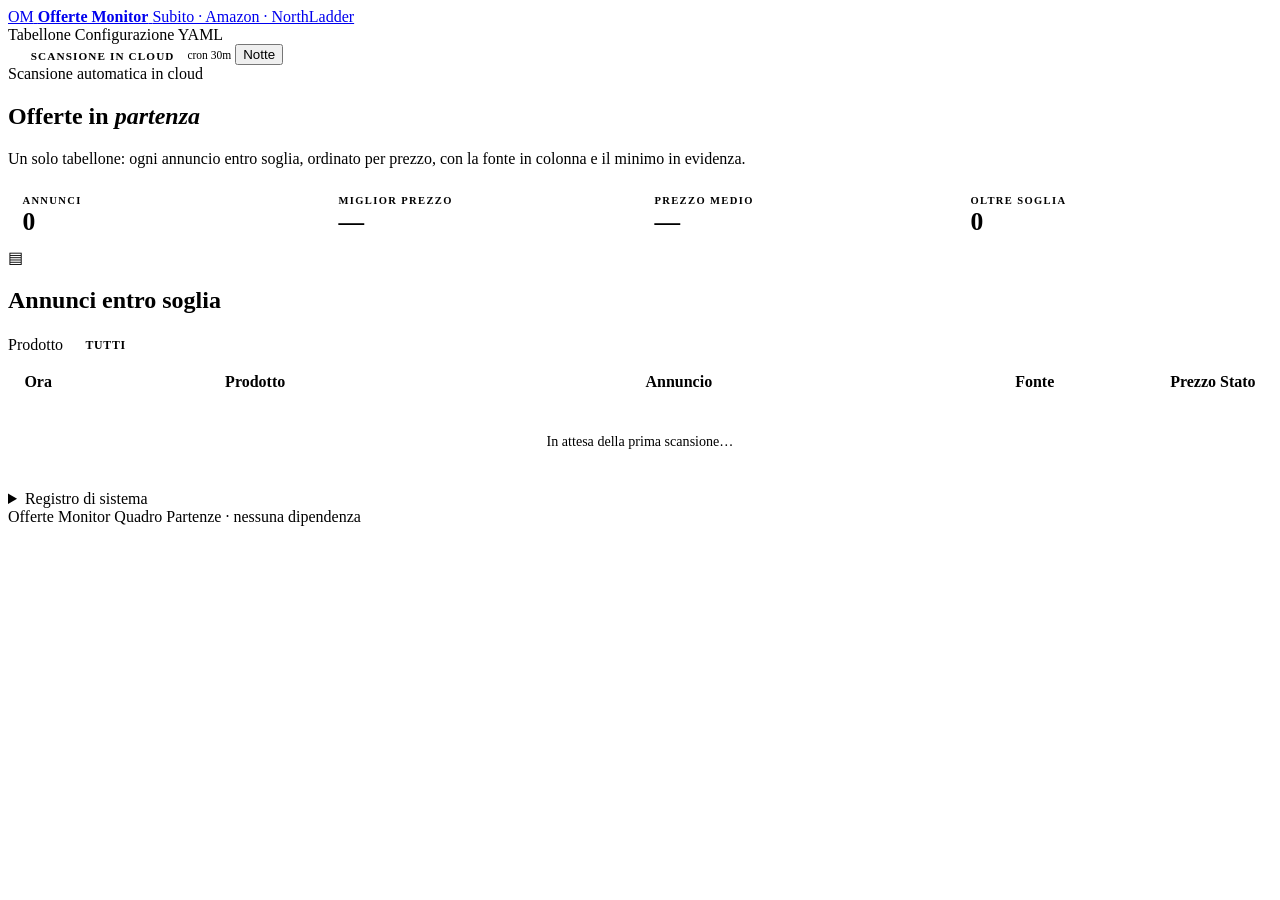
<file: templates/index.html>
<!DOCTYPE html>
<html lang="it" data-theme="light">
<head>
  <meta charset="UTF-8">
  <meta name="viewport" content="width=device-width, initial-scale=1.0">
  <meta name="color-scheme" content="light dark">
  <title>Offerte Monitor — tabellone prezzi Subito &amp; Amazon</title>

  <!-- Il tema si decide PRIMA che il CSS dipinga il primo pixel, altrimenti al
       ricaricamento la pagina lampeggia in chiaro. Resta inline e senza defer. -->
  <script>
    (function () {
      var saved = localStorage.getItem('theme');
      var dark = saved ? saved === 'dark'
                       : matchMedia('(prefers-color-scheme: dark)').matches;
      document.documentElement.dataset.theme = dark ? 'dark' : 'light';
    })();
  </script>

  <link rel="stylesheet" href="/static/quadro-partenze.css">
  <link rel="stylesheet" href="/static/style.css">
</head>
<body>
  <div class="net-bar" aria-hidden="true"></div>

  <header class="site-header no-print">
    <div class="container">
      <a class="brand" href="#">
        <span class="brand-mark" aria-hidden="true">OM</span>
        <span class="brand-text">
          <strong>Offerte Monitor</strong>
          <span>Subito · Amazon · NorthLadder</span>
        </span>
      </a>

      <nav class="nav" aria-label="Sezioni">
        <a data-tab="dashboard" aria-current="page">Tabellone</a>
        <a data-tab="config">Configurazione</a>
        <a data-tab="yaml">YAML</a>
      </nav>

      <span id="status-badge" class="hdr-status">
        <span class="status-dot" aria-hidden="true"></span>
        <span id="status-text">Avvio</span>
      </span>
      <span id="uptime" class="hdr-uptime">00:00:00</span>

      <button class="btn btn-ghost btn-sm" type="button" id="theme-toggle">
        <span id="theme-label">Notte</span>
      </button>
    </div>
  </header>

  <main class="container">
    <div class="stack">

      <!-- ============================================================ TABELLONE -->
      <div id="panel-dashboard" class="stack">

        <!-- Compare solo in stampa: il sistema nasconde .hero sul foglio. -->
        <div class="print-head" aria-hidden="true"></div>

        <!-- La testatina appartiene al tabellone: sulle altre schede sarebbe
             un titolo che parla di un contenuto non in vista. -->
        <section class="hero no-print">
          <div class="eyebrow" id="hero-eyebrow">Monitoraggio prezzi</div>
          <h1>Offerte in <em>partenza</em></h1>
          <p>
            Un solo tabellone: ogni annuncio entro soglia, ordinato per prezzo,
            con la fonte in colonna e il minimo in evidenza.
          </p>
        </section>

        <div class="board-strip">
          <div>
            <span class="strip-label">Annunci</span>
            <span class="strip-value" id="stat-total">0</span>
          </div>
          <div>
            <span class="strip-label">Miglior prezzo</span>
            <span class="strip-value" id="stat-best">—</span>
          </div>
          <div>
            <span class="strip-label">Prezzo medio</span>
            <span class="strip-value" id="stat-avg">—</span>
          </div>
          <div>
            <span class="strip-label">Oltre soglia</span>
            <span class="strip-value warn" id="stat-nearmiss">0</span>
          </div>
        </div>

        <section class="card card-accent">
          <div class="section-title">
            <span class="section-icon" aria-hidden="true">▤</span>
            <h2>Annunci entro soglia</h2>
          </div>

          <div class="filters no-print" id="filter-buttons">
            <span class="eyebrow">Prodotto</span>
            <button type="button" class="filter-btn active" id="btn-filter-all"
                    onclick="setProductFilter('all')">Tutti</button>
          </div>

          <div class="table-wrap" style="margin-top:.85rem">
            <table class="board">
              <thead>
                <tr>
                  <th class="col-time">Ora</th>
                  <th class="col-product">Prodotto</th>
                  <th>Annuncio</th>
                  <th class="col-source">Fonte</th>
                  <th class="col-price">Prezzo</th>
                  <th class="col-state">Stato</th>
                  <!-- La colonna della croce esiste solo dove si puo' scrivere:
                       altrove viene tolta all'avvio, non nascosta col CSS. -->
                  <th class="col-del no-print" id="th-del"><span class="sr-only">Togli</span></th>
                </tr>
              </thead>
              <tbody id="board-body">
                <tr><td colspan="7" class="board-empty">In attesa della prima scansione…</td></tr>
              </tbody>
            </table>
          </div>

          <details>
            <summary>Registro di sistema</summary>
            <div id="log" class="console">
              <div class="log-entry info"><span class="log-entry timestamp">[OK]</span>Inizializzazione console in corso…</div>
            </div>
          </details>
        </section>
      </div>

      <!-- ======================================================== CONFIGURAZIONE -->
      <div id="panel-config" class="hidden">
        <form id="config-form" class="stack no-print" onsubmit="saveForm(event)">

          <div class="split">
            <section class="card">
              <div class="section-title"><h2>Scansione</h2></div>

              <label class="field">
                <span>Intervallo in minuti</span>
                <input type="number" id="cfg-interval" min="1" max="1440">
              </label>

              <label class="checkline">
                <input type="checkbox" id="cfg-shipping">
                <span>Accetta solo annunci con spedizione</span>
              </label>

              <hr class="divider">

              <div class="grid cols-2">
                <label class="field">
                  <span>Subito · pagine</span>
                  <input type="number" id="cfg-subito-pages" min="1" max="20">
                </label>
                <label class="field">
                  <span>Amazon · pagine</span>
                  <input type="number" id="cfg-amazon-pages" min="1" max="10">
                </label>
              </div>
              <label class="checkline">
                <input type="checkbox" id="cfg-subito-enabled">
                <span>Scanner Subito.it attivo</span>
              </label>
              <label class="checkline">
                <input type="checkbox" id="cfg-amazon-enabled">
                <span>Scanner Amazon.it attivo</span>
              </label>
            </section>

            <section class="card">
              <div class="section-title"><h2>Notifiche</h2></div>

              <div class="alert alert-info">
                <strong>Telegram si configura fuori da qui.</strong>
                Token e chat ID non vivono in questo modulo: stanno fra i segreti
                del workflow di scansione, in <code>TELEGRAM_BOT_TOKEN</code> e
                <code>TELEGRAM_CHAT_ID</code>, e da qui si possono solo leggere.
              </div>

              <label class="checkline">
                <input type="checkbox" id="cfg-tg-enabled" checked disabled>
                <span>Servizio notifiche attivo</span>
              </label>

              <label class="field">
                <span>Bot token</span>
                <input type="text" id="cfg-tg-token" readonly disabled
                       value="Impostato nei segreti del workflow">
              </label>
              <label class="field">
                <span>Chat ID</span>
                <input type="text" id="cfg-tg-chat" readonly disabled
                       value="Impostato nei segreti del workflow">
              </label>
            </section>
          </div>

          <section class="card">
            <div class="head-row">
              <div class="section-title"><h2>Prodotti monitorati</h2></div>
              <button type="button" class="btn btn-ghost btn-sm" onclick="addProduct()">+ Aggiungi</button>
            </div>
            <!-- Compare solo quando la bozza locale differisce dal repository:
                 altrimenti la lista mostrata non e' quella che scansiona. -->
            <div id="products-list" class="prod-grid" style="margin-top:.85rem"></div>
          </section>

          <div class="save-row">
            <span id="config-save-status" class="form-status"></span>
            <button type="submit" id="cfg-save-btn" class="btn btn-secondary">Salva e applica</button>
          </div>

        </form>

        <!-- Fuori dal form apposta: e' un'azione a se', e un pulsante dentro
             il form si porterebbe dietro il salvataggio della configurazione.
             Compare solo quando c'e' qualcosa da rimettere. -->
        <section id="hidden-box" class="card hidden">
          <div class="section-title"><h2>Annunci tolti dal tabellone</h2></div>
          <div class="alert alert-info">
            <strong id="hidden-count">Nessuno.</strong>
            Non sono cancellati da Subito: restano fuori dal tabellone anche
            dopo le scansioni successive, che li ritroverebbero ogni volta.
          </div>
          <div class="save-row" style="justify-content:flex-start;margin-top:.7rem">
            <button type="button" class="btn btn-secondary btn-sm"
                    onclick="ripristinaNascosti(this)">Rimetti tutti</button>
            <span id="hidden-status" class="form-status"></span>
          </div>
        </section>

        <section id="scam-box" class="card hidden">
          <div class="section-title"><h2>Annunci segnalati come truffa</h2></div>
          <div class="alert alert-warning">
            <span>⚠️</span>
            <span>
              <strong id="scam-count">Nessuno.</strong>
              Restano sul tabellone, marcati in rosso, ma fuori dal conto del
              minimo e della media — un prezzo finto e' quasi sempre il piu'
              basso, e falserebbe la cifra che si guarda per prima. La
              segnalazione la vedi solo tu: chi apre la pagina senza password
              vede l'annuncio come tutti gli altri.
            </span>
          </div>
          <div class="save-row" style="justify-content:flex-start;margin-top:.7rem">
            <button type="button" class="btn btn-secondary btn-sm"
                    onclick="ritiraSegnalazioni(this)">Ritira tutte</button>
            <span id="scam-status" class="form-status"></span>
          </div>
        </section>

        <section id="skip-box" class="card hidden">
          <div class="section-title"><h2>Annunci esclusi dalla ricerca</h2></div>
          <div class="alert alert-info">
            <strong id="skip-count">Nessuno.</strong>
            Questi non vengono piu' nemmeno raccolti: lo scanner li scarta
            appena li rivede, quindi non tornano in tabellone, non contano per
            il minimo e non fanno scattare Telegram. E' la differenza con
            «tolti dal tabellone», che invece li nasconde soltanto.
          </div>
          <div class="save-row" style="justify-content:flex-start;margin-top:.7rem">
            <button type="button" class="btn btn-secondary btn-sm"
                    onclick="rimettiInRicerca(this)">Rimetti tutti in ricerca</button>
            <span id="skip-status" class="form-status"></span>
          </div>
        </section>
      </div>

      <!-- ================================================================= YAML -->
      <div id="panel-yaml" class="hidden stack">
        <div id="yaml-tabs" class="yaml-tabs no-print"></div>
        <section class="card">
          <form onsubmit="saveYaml(event)">
            <div class="head-row">
              <div class="section-title">
                <h2 id="yaml-filename">config.yaml</h2>
              </div>
              <div class="save-row no-print">
                <span id="yaml-status" class="form-status"></span>
                <button type="submit" class="btn btn-secondary btn-sm">Salva YAML</button>
              </div>
            </div>
            <textarea id="yaml-editor" class="code-area" spellcheck="false" style="margin-top:.85rem"></textarea>
          </form>
        </section>
      </div>

    </div>
  </main>

  <footer class="site-footer no-print">
    <div class="container">
      <span>Offerte Monitor</span>
      <span>Quadro Partenze · nessuna dipendenza</span>
    </div>
  </footer>

  <script>
    const state = { items: [], currentConfig: '', formProducts: [], selectedProduct: 'all' };

    /* ---- TEMA ---- */
    (function () {
      const btn = document.getElementById('theme-toggle');
      const label = document.getElementById('theme-label');
      const sync = () => {
        label.textContent = document.documentElement.dataset.theme === 'dark' ? 'Giorno' : 'Notte';
      };
      sync();
      btn.addEventListener('click', () => {
        const next = document.documentElement.dataset.theme === 'dark' ? 'light' : 'dark';
        document.documentElement.dataset.theme = next;
        localStorage.setItem('theme', next);
        sync();
      });
    })();

    /* ---- UTILITÀ ---- */

    /* I titoli arrivano dallo scraping: entrano nel DOM come stringhe, quindi
       vanno sempre neutralizzati prima di essere interpolati. */
    function esc(v) {
      return String(v == null ? '' : v)
        .replace(/&/g, '&amp;').replace(/"/g, '&quot;')
        .replace(/</g, '&lt;').replace(/>/g, '&gt;');
    }

    function fmtDate(iso) {
      if (!iso) return '';
      const d = new Date(iso);
      if (isNaN(d.getTime())) return iso;
      const dd = String(d.getDate()).padStart(2, '0');
      const mm = String(d.getMonth() + 1).padStart(2, '0');
      return `${dd}/${mm}`;
    }
    function fmtTime(iso) {
      if (!iso) return '';
      const d = new Date(iso);
      if (isNaN(d.getTime())) return iso;
      const hh = String(d.getHours()).padStart(2, '0');
      const mi = String(d.getMinutes()).padStart(2, '0');
      return `${hh}:${mi}`;
    }

    function switchTab(name) {
      document.querySelectorAll('.nav a[data-tab]').forEach(a => {
        if (a.dataset.tab === name) a.setAttribute('aria-current', 'page');
        else a.removeAttribute('aria-current');
      });
      ['dashboard', 'config', 'yaml'].forEach(p => {
        const panel = document.getElementById('panel-' + p);
        if (panel) panel.classList.toggle('hidden', p !== name);
      });
      if (name !== 'config' && name !== 'yaml') return;
      // Le due schede riservate: si chiede la password, e se non arriva si
      // torna al tabellone invece di mostrare una scheda vuota che sembra
      // rotta.
      sbloccaConfig().then(function (ok) {
        if (!ok) { switchTab('dashboard'); return; }
        if (name === 'config') {
          loadConfig();
          aggiornaBoxNascosti();
          aggiornaBoxSegnalati();
          aggiornaBoxIgnorati();
        }
        else loadYamlList();
      });
    }

    document.querySelectorAll('.nav a[data-tab]').forEach(a => {
      a.addEventListener('click', e => { e.preventDefault(); switchTab(a.dataset.tab); });
    });

    /* ---- REGISTRO ---- */
    function appendLog(msg, type = 'info', ts = null) {
      if (!ts) ts = new Date().toLocaleTimeString('it-IT');
      const el = document.getElementById('log');
      const d = document.createElement('div');
      d.className = `log-entry ${['info', 'found', 'error', 'scan'].includes(type) ? type : 'info'}`;
      const tsSpan = document.createElement('span');
      tsSpan.className = 'log-entry timestamp';
      tsSpan.textContent = `[${ts}]`;
      d.appendChild(tsSpan);
      d.appendChild(document.createTextNode(msg));
      el.appendChild(d);
      el.scrollTop = el.scrollHeight;
      if (el.children.length > 500) el.removeChild(el.firstChild);
    }

    /* Il registro arriva gia' fatto da /api/store: qui si disegna e basta.
       appendLog() resta per le righe che nascono nel browser — l'esito di un
       salvataggio, un errore di rete — ma quelle si aggiungono in coda, e
       questa funzione non gira piu' dopo l'avvio, quindi non le cancella. */
    function fetchServerLogs() {
      const el = document.getElementById('log');
      if (!el || !window.STATIC_LOGS || !window.STATIC_LOGS.length) return;
      el.innerHTML = window.STATIC_LOGS.map(l =>
        `<div class="log-entry ${esc(l.level || 'info')}"><span class="log-entry timestamp">[${esc(l.time || '')}]</span>${esc(l.message)}</div>`
      ).join('');
    }

    /* ---- TABELLONE ---- */

    function visibleItems(items) {
      return state.selectedProduct === 'all'
        ? items
        : items.filter(i => i.product_name === state.selectedProduct);
    }

    function setProductFilter(name) {
      state.selectedProduct = name;
      document.querySelectorAll('.filter-btn').forEach(btn => {
        btn.classList.toggle('active', (btn.dataset.product || 'all') === name);
      });
      renderItems(state.items);
    }

    function renderItems(items) {
      const rows = visibleItems(items)
        .filter(i => i.price)
        .sort((a, b) => a.price - b.price);

      /* Un annuncio segnalato come truffa non e' un affare: se restasse nel
         conto sarebbe quasi sempre lui il minimo — e' proprio il prezzo fuori
         mercato a farlo sospettare — e la cifra grossa in cima alla pagina,
         quella che si guarda per prima, direbbe una bugia. Resta sul
         tabellone, marcato, ma fuori dalle statistiche. */
      const onesti = rows.filter(i => !i.scam);
      const best = onesti.length ? onesti[0].price : null;
      const prices = onesti.map(i => i.price).filter(p => p > 1);
      const avg = prices.length ? Math.round(prices.reduce((a, b) => a + b, 0) / prices.length) : 0;
      // Le soglie viaggiano con gli annunci solo per chi ha la password: da
      // anonimo il conteggio dei fuori soglia non e' zero, e' ignoto — e uno
      // zero direbbe che sono tutti dentro, che e' un'altra cosa.
      const soglieNote = window.PANEL_UNLOCKED !== false;
      const near = rows.filter(i => i.near_miss).length;

      document.getElementById('stat-total').textContent = rows.length;
      document.getElementById('stat-best').textContent = best ? `€${best}` : '—';
      document.getElementById('stat-avg').textContent = avg ? `€${avg}` : '—';
      document.getElementById('stat-nearmiss').textContent = soglieNote ? near : '—';

      const body = document.getElementById('board-body');
      if (!rows.length) {
        body.innerHTML = `<tr><td colspan="${CAN_WRITE ? 7 : 6}" class="board-empty">Nessun annuncio per questo filtro.</td></tr>`;
        return;
      }

      // Le palette girano una volta sola, alla prima comparsa del tabellone:
      // ripeterlo a ogni filtro trasformerebbe il ritmo in attesa.
      if (!body.dataset.flapped) {
        body.classList.add('fade-in');
        body.dataset.flapped = '1';
      } else {
        body.classList.remove('fade-in');
      }

      body.innerHTML = rows.map(i => {
        const isBest = !i.scam && i.price === best;
        const isFresh = i.date && (Date.now() - new Date(i.date).getTime()) < 3600000;
        // Un solo distintivo per riga, in ordine di importanza: due badge
        // accanto si annullano a vicenda. «truffa» viene prima di tutto: e' la
        // sola cosa che cambia cosa fare dell'annuncio.
        const state_ = i.scam ? '<span class="badge badge-error">truffa</span>'
          : isBest ? '<span class="badge badge-success">minimo</span>'
          : i.near_miss ? '<span class="badge badge-warning">oltre soglia</span>'
          : isFresh ? '<span class="badge badge-info">nuovo</span>'
          : soglieNote ? '<span class="badge badge-ghost">in soglia</span>'
          : '<span class="badge badge-ghost">trovato</span>';
        const meta = [i.location, i.shipping ? 'spedizione' : null, i.condition]
          .filter(Boolean).map(esc).join(' · ');
        return `
          <tr class="${isBest ? 'is-best' : ''}${i.scam ? ' is-scam' : ''}">
            <td class="col-time"><span class="board-time">${esc(fmtTime(i.date))}<small>${esc(fmtDate(i.date))}</small></span></td>
            <td class="col-product"><span class="board-product">${esc(i.product_name || '—')}</span></td>
            <td>
              <a class="board-title" href="${esc(i.url)}" target="_blank" rel="noopener"
                 title="${esc(i.title)}">${esc(i.title)}</a>
              ${meta ? `<span class="board-meta">${meta}</span>` : ''}
            </td>
            <td class="col-source mono">${esc((i.source || '').split('.')[0] || '—')}</td>
            <td class="col-price"><span class="flap">€${esc(i.price)}</span></td>
            <td class="col-state">${state_}</td>
            ${CAN_WRITE ? `<td class="col-del no-print">
              <button type="button" class="btn btn-ghost btn-sm btn-icon btn-scam${i.scam ? ' is-on' : ''}"
                      data-scam="${esc(i.url)}" data-on="${i.scam ? '1' : ''}"
                      aria-pressed="${i.scam ? 'true' : 'false'}"
                      aria-label="${i.scam ? 'Ritira la segnalazione di truffa' : 'Segnala come truffa'}: ${esc(i.title)}"
                      title="${i.scam ? 'Ritira la segnalazione' : 'Segnala come truffa'}">⚠</button>
              <button type="button" class="btn btn-ghost btn-sm btn-icon btn-skip"
                      data-skip="${esc(i.url)}"
                      aria-label="Escludi dalla ricerca: ${esc(i.title)}"
                      title="Non mi interessa: non cercarlo piu'">⊘</button>
              <button type="button" class="btn btn-ghost btn-sm btn-icon btn-hide"
                      data-hide="${esc(i.url)}"
                      aria-label="Togli dal tabellone: ${esc(i.title)}"
                      title="Togli dal tabellone">✕</button>
            </td>` : ''}
          </tr>`;
      }).join('');
    }

    /* L'indirizzo dell'annuncio finisce in un attributo, non dentro un
       onclick: i titoli arrivano dallo scraping e un apostrofo in un onclick
       spezzerebbe il gestore. Un solo ascoltatore sul corpo della tabella
       vale anche per le righe ridisegnate dopo un filtro. */
    document.getElementById('board-body').addEventListener('click', function (e) {
      const daTogliere = e.target.closest('[data-hide]');
      if (daTogliere) { nascondiAnnuncio(daTogliere); return; }
      const daEscludere = e.target.closest('[data-skip]');
      if (daEscludere) { escludiDallaRicerca(daEscludere); return; }
      const daSegnalare = e.target.closest('[data-scam]');
      if (daSegnalare) segnalaTruffa(daSegnalare);
    });

    /* Escludere e' piu' forte che nascondere, ed e' l'unica delle tre azioni
       che esce dal tabellone: l'elenco lo ritira sync_config.py a ogni giro e
       lo scanner scarta quegli indirizzi alla fonte, prima di classificarli.
       Quindi l'annuncio non torna nei risultati, non entra nel minimo e non
       fa scattare Telegram — mentre la ✕ lo nasconde soltanto, e la scansione
       continua a raccoglierlo.

       Sparisce anche subito da qui, senza aspettare il giro seguente: il
       filtro e' applicato pure in lettura da /api/store, altrimenti premere
       il pulsante non farebbe niente di visibile per mezz'ora. */
    async function escludiDallaRicerca(bottone) {
      const url = bottone.dataset.skip;
      if (!url) return;
      const riga = bottone.closest('tr');
      const titolo = riga && riga.querySelector('.board-title')
        ? riga.querySelector('.board-title').textContent : url;
      if (!window.confirm('Escluderlo dalla ricerca?\n\n' + titolo
            + '\n\nLo scanner smette di raccoglierlo: non tornera\' in '
            + 'tabellone e non fara\' piu\' scattare Telegram. Si rimette '
            + 'dalla scheda Configurazione.')) return;

      bottone.disabled = true;
      const d = await postStore({ skip: [url] });
      if (d && d.ok) {
        state.items = (state.items || []).filter(i => i.url !== url);
        window.STATIC_ITEMS = state.items;
        window.IGNORED_COUNT = d.ignoredCount;
        renderItems(state.items);
        appendLog(d.message, 'info');
        aggiornaBoxIgnorati();
      } else {
        bottone.disabled = false;
        appendLog((d && d.error) || 'Non sono riuscito a escludere l\'annuncio.', 'error');
      }
    }

    /* Segnalare non toglie: l'annuncio resta dov'e', marcato in rosso, fuori
       dal conto del minimo e della media. Serve a ricordarsi perche' quel
       prezzo era troppo bello, non a far finta di non averlo visto — per
       quello c'e' la ✕ accanto. Il bottone e' un interruttore: ripremuto
       ritira la segnalazione, senza chiedere conferma perche' non distrugge
       niente. */
    async function segnalaTruffa(bottone) {
      const url = bottone.dataset.scam;
      if (!url) return;
      const attiva = !bottone.dataset.on;

      bottone.disabled = true;
      const d = await postStore(attiva ? { scam: [url] } : { unscam: [url] });
      bottone.disabled = false;
      if (!d || !d.ok) {
        appendLog((d && d.error) || 'Non sono riuscito a cambiare la segnalazione.', 'error');
        return;
      }
      (state.items || []).forEach(function (i) {
        if (i.url === url) { if (attiva) i.scam = true; else delete i.scam; }
      });
      window.STATIC_ITEMS = state.items;
      window.SCAM_COUNT = d.scamCount;
      renderItems(state.items);
      appendLog(d.message, attiva ? 'warning' : 'info');
      aggiornaBoxSegnalati();
    }

    async function nascondiAnnuncio(bottone) {
      const url = bottone.dataset.hide;
      if (!url) return;
      const riga = bottone.closest('tr');
      const titolo = riga && riga.querySelector('.board-title')
        ? riga.querySelector('.board-title').textContent : url;
      if (!window.confirm('Togliere questo annuncio dal tabellone?\n\n' + titolo
            + '\n\nResta su Subito: sparisce solo da qui. Si rimette dalla '
            + 'scheda Configurazione.')) return;

      bottone.disabled = true;
      const d = await postStore({ hide: [url] });
      if (d && d.ok) {
        state.items = (state.items || []).filter(i => i.url !== url);
        window.STATIC_ITEMS = state.items;
        window.HIDDEN_COUNT = d.hiddenCount;
        renderItems(state.items);
        appendLog(d.message, 'info');
        aggiornaBoxNascosti();
      } else {
        bottone.disabled = false;
        appendLog((d && d.error) || 'Non sono riuscito a togliere l\'annuncio.', 'error');
      }
    }

    function renderFilters(products) {
      const el = document.getElementById('filter-buttons');
      if (!el || !products || !products.length) return;
      const btn = (label, value) =>
        `<button type="button" class="filter-btn ${state.selectedProduct === value ? 'active' : ''}"
                 data-product="${esc(value)}" onclick="setProductFilter('${esc(value).replace(/'/g, "\\'")}')">${esc(label)}</button>`;
      el.innerHTML = '<span class="eyebrow">Prodotto</span>'
        + `<button type="button" class="filter-btn ${state.selectedProduct === 'all' ? 'active' : ''}"
                   data-product="all" id="btn-filter-all" onclick="setProductFilter('all')">Tutti</button>`
        + products.filter(p => p.name).map(p => btn(p.name, p.name)).join('');
    }

    /* ---- MODULO CONFIGURAZIONE ---- */

    const LS_TOKEN_KEY = 'subito.auth.token';

    /* La pagina e' sempre statica — non contiene dati, li chiede a /api/store
       all'apertura. Quello che cambia e' se dietro c'e' una funzione che sa
       anche scrivere: su Vercel si', aprendo il file da disco no. */
    const CAN_WRITE = !!window.API_WRITE;
    const API_STORE = '/api/store';

    /* La password non finisce mai nella pagina: si digita una volta e resta in
       questo browser. Il confronto avviene sul server, che e' l'unico posto
       dove vive il segreto. */
    function authToken(force) {
      let t = force ? '' : (localStorage.getItem(LS_TOKEN_KEY) || '');
      if (!t) {
        t = window.prompt('Password del pannello (variabile APP_PASSWORD su Vercel):') || '';
        if (t) { try { localStorage.setItem(LS_TOKEN_KEY, t); } catch (e) {} }
      }
      return t;
    }

    function forgetAuthToken() {
      try { localStorage.removeItem(LS_TOKEN_KEY); } catch (e) {}
    }

    /* Una sola porta verso il repository: POST /api/store. Se il server
       risponde 401 la password memorizzata e' sbagliata, quindi si butta e si
       richiede una volta sola invece di far ricaricare la pagina. */
    async function postStore(payload, riprova) {
      const token = authToken(riprova === true);
      if (!token) return { error: 'Salvataggio annullato: serve la password.' };
      const r = await fetch(API_STORE, {
        method: 'POST',
        headers: { 'Content-Type': 'application/json', 'x-auth-token': token },
        body: JSON.stringify(payload)
      });
      const d = await r.json().catch(() => ({ error: 'Risposta non leggibile dal server.' }));
      if (r.status === 401) {
        forgetAuthToken();
        if (!riprova) return postStore(payload, true);
      }
      return d;
    }

    /* Le schede Configurazione e YAML non si aprono senza password. Prima la
       configurazione arrivava insieme al tabellone, quindi bastava aprire
       l'indirizzo per leggere soglie, parole chiave ed esclusioni di tutti i
       prodotti. Il tabellone degli annunci resta pubblico; questa parte no.

       Si sblocca una volta per sessione: dopo, i dati restano in window.STATIC_*
       e cambiare scheda non richiede piu' niente. */
    let configSbloccata = false;

    async function sbloccaConfig(riprova) {
      if (configSbloccata) return true;
      // La pagina aperta da disco non ha /api/store dietro: niente da sbloccare.
      if (!CAN_WRITE) return true;
      if (window.PANEL_HAS_PASSWORD === false) {
        appendLog('APP_PASSWORD non configurata su Vercel: la configurazione '
                + 'resta chiusa. Aggiungila fra le variabili d\'ambiente e '
                + 'ripubblica.', 'error');
        return false;
      }
      const token = authToken(riprova === true);
      if (!token) return false;
      let r;
      try {
        // Il payload intero, non solo i config: da anonimi gli annunci
        // arrivano senza soglia ne' near_miss, quindi il tabellone mostra
        // badge neutri. Sbloccando vanno ripresi con quei campi, o i badge
        // resterebbero neutri fino al ricaricamento della pagina.
        r = await fetch(API_STORE, {
          cache: 'no-store', headers: { 'x-auth-token': token }
        });
      } catch (e) {
        appendLog('Nessuna risposta da /api/store: ' + e.message, 'error');
        return false;
      }
      if (r.status === 401) {
        forgetAuthToken();
        if (!riprova) return sbloccaConfig(true);
        appendLog('Password errata: configurazione non sbloccata.', 'error');
        return false;
      }
      if (!r.ok) {
        appendLog('/api/store ha risposto ' + r.status + '.', 'error');
        return false;
      }
      const d = await r.json().catch(() => null);
      if (!d) { appendLog('Risposta non leggibile dal server.', 'error'); return false; }
      window.STATIC_CONFIGS = d.configs || {};
      window.STATIC_CONFIG_DATA = d.config || {};
      configSbloccata = true;
      window.PANEL_UNLOCKED = true;
      window.HIDDEN_COUNT = d.hiddenCount || 0;
      window.SCAM_COUNT = d.scamCount || 0;
      window.IGNORED_COUNT = d.ignoredCount || 0;
      if (Array.isArray(d.items) && d.items.length) {
        window.STATIC_ITEMS = d.items;
        state.items = d.items;
        renderItems(d.items);
      }
      return true;
    }


    function renderProducts(products) {
      state.formProducts = products.map(p => ({
        ...p,
        keywords: Array.isArray(p.keywords) ? p.keywords.join(', ') : (p.keywords || ''),
        exclude_keywords: Array.isArray(p.exclude_keywords) ? p.exclude_keywords.join(', ') : (p.exclude_keywords || ''),
        subito_urls: Array.isArray(p.subito_urls) ? p.subito_urls.join(', ') : (p.subito_urls || '')
      }));
      const el = document.getElementById('products-list');
      if (!state.formProducts.length) {
        el.innerHTML = '<p class="muted small">Nessun prodotto monitorato. Usa «+ Aggiungi» per configurarne uno.</p>';
        return;
      }
      const check = (idx, field, on, label) => `
        <label class="checkline">
          <input type="checkbox" data-field="${field}" data-idx="${idx}" ${on ? 'checked' : ''}>
          <span>${label}</span>
        </label>`;
      const text = (idx, field, value, label) => `
        <label class="field">
          <span>${label}</span>
          <input type="text" data-field="${field}" data-idx="${idx}" value="${esc(value)}">
        </label>`;

      el.innerHTML = state.formProducts.map((p, i) => `
        <article class="tile">
          <div class="tile-head">
            <input type="text" class="prod-name" data-field="name" data-idx="${i}"
                   value="${esc(p.name || '')}" placeholder="Nome prodotto" aria-label="Nome prodotto">
            <button type="button" class="btn btn-ghost btn-sm" onclick="removeProduct(${i})">Rimuovi</button>
          </div>

          <div class="prod-nums">
            <label class="field">
              <span>Prezzo limite €</span>
              <input type="number" min="1" data-field="max_price" data-idx="${i}" value="${esc(p.max_price || 500)}">
            </label>
            <label class="field">
              <span>Tolleranza €</span>
              <input type="number" min="0" data-field="price_margin" data-idx="${i}" value="${esc(p.price_margin || 50)}">
            </label>
          </div>

          <div class="prod-flags">
            ${check(i, 'subito', p.subito !== false, 'Subito.it')}
            ${check(i, 'amazon', p.amazon !== false, 'Amazon.it')}
            ${check(i, 'search_in_description', p.search_in_description === true, 'Cerca in descrizione')}
          </div>

          <details>
            <summary>Termini di ricerca</summary>
            <div class="prod-terms">
              ${text(i, 'keywords', p.keywords, 'Parole chiave (separate da virgola)')}
              ${text(i, 'exclude_keywords', p.exclude_keywords, 'Parole da escludere')}
              ${text(i, 'subito_urls', p.subito_urls, 'URL Subito forzati')}
            </div>
          </details>
        </article>`).join('');
    }

    function addProduct() {
      syncFormFromInputs();
      state.formProducts.push({
        name: '', keywords: '', exclude_keywords: '', subito_urls: '',
        max_price: 500, price_margin: 50, subito: true, amazon: true, search_in_description: false
      });
      renderProducts(state.formProducts);
      const inputs = document.querySelectorAll('#products-list [data-field="name"]');
      if (inputs.length) inputs[inputs.length - 1].focus();
    }

    function removeProduct(i) {
      syncFormFromInputs();
      state.formProducts.splice(i, 1);
      renderProducts(state.formProducts);
    }

    function collectFormProducts() {
      const split = v => typeof v === 'string' ? v.split(',').map(s => s.trim()).filter(Boolean) : (v || []);
      return state.formProducts.map(p => ({
        name: p.name,
        keywords: split(p.keywords),
        exclude_keywords: split(p.exclude_keywords),
        subito_urls: split(p.subito_urls),
        max_price: parseInt(p.max_price) || 500,
        price_margin: parseInt(p.price_margin) || 50,
        subito: p.subito !== false,
        amazon: p.amazon !== false,
        search_in_description: p.search_in_description === true,
      }));
    }

    function syncFormFromInputs() {
      document.querySelectorAll('#products-list [data-idx]').forEach(el => {
        const i = parseInt(el.dataset.idx);
        const f = el.dataset.field;
        if (!state.formProducts[i]) return;
        state.formProducts[i][f] = el.type === 'checkbox' ? el.checked : el.value;
      });
    }

    /* ---- ANNUNCI TOLTI DAL TABELLONE ---- */

    function aggiornaBoxNascosti() {
      const box = document.getElementById('hidden-box');
      if (!box) return;
      const quanti = window.HIDDEN_COUNT || 0;
      box.classList.toggle('hidden', !(CAN_WRITE && quanti));
      const etichetta = document.getElementById('hidden-count');
      if (etichetta) {
        etichetta.textContent = quanti === 1
          ? '1 annuncio e\' fuori dal tabellone.'
          : quanti + ' annunci sono fuori dal tabellone.';
      }
    }

    async function ripristinaNascosti(bottone) {
      const stato = document.getElementById('hidden-status');
      if (!window.confirm('Rimettere tutti gli annunci tolti?')) return;
      bottone.disabled = true;
      if (stato) stato.textContent = 'Ripristino in corso…';
      const d = await postStore({ unhideAll: true });
      bottone.disabled = false;
      if (d && d.ok) {
        window.HIDDEN_COUNT = d.hiddenCount || 0;
        if (stato) stato.textContent = d.message;
        aggiornaBoxNascosti();
        appendLog(d.message + ' Ricarica il tabellone per rivederli.', 'info');
      } else if (stato) {
        stato.textContent = (d && d.error) || 'Ripristino non riuscito.';
      }
    }

    function aggiornaBoxSegnalati() {
      const box = document.getElementById('scam-box');
      if (!box) return;
      const quanti = window.SCAM_COUNT || 0;
      box.classList.toggle('hidden', !(CAN_WRITE && quanti));
      const etichetta = document.getElementById('scam-count');
      if (etichetta) {
        etichetta.textContent = quanti === 1
          ? '1 annuncio e\' segnalato come truffa.'
          : quanti + ' annunci sono segnalati come truffa.';
      }
    }

    async function ritiraSegnalazioni(bottone) {
      const stato = document.getElementById('scam-status');
      if (!window.confirm('Ritirare tutte le segnalazioni di truffa?')) return;
      bottone.disabled = true;
      if (stato) stato.textContent = 'Ritiro in corso…';
      const d = await postStore({ unscamAll: true });
      bottone.disabled = false;
      if (d && d.ok) {
        window.SCAM_COUNT = d.scamCount || 0;
        if (stato) stato.textContent = d.message;
        /* Le righe portano ancora il marchio: si toglie qui invece di
           richiedere tutto al server, che per un dato che gia' conosciamo
           sarebbe una richiesta buttata. */
        (state.items || []).forEach(function (i) { delete i.scam; });
        renderItems(state.items);
        aggiornaBoxSegnalati();
        appendLog(d.message, 'info');
      } else if (stato) {
        stato.textContent = (d && d.error) || 'Ritiro non riuscito.';
      }
    }

    function aggiornaBoxIgnorati() {
      const box = document.getElementById('skip-box');
      if (!box) return;
      const quanti = window.IGNORED_COUNT || 0;
      box.classList.toggle('hidden', !(CAN_WRITE && quanti));
      const etichetta = document.getElementById('skip-count');
      if (etichetta) {
        etichetta.textContent = quanti === 1
          ? '1 annuncio e\' escluso dalla ricerca.'
          : quanti + ' annunci sono esclusi dalla ricerca.';
      }
    }

    async function rimettiInRicerca(bottone) {
      const stato = document.getElementById('skip-status');
      if (!window.confirm('Rimettere in ricerca tutti gli annunci esclusi?')) return;
      bottone.disabled = true;
      if (stato) stato.textContent = 'Ripristino in corso…';
      const d = await postStore({ unskipAll: true });
      bottone.disabled = false;
      if (d && d.ok) {
        window.IGNORED_COUNT = d.ignoredCount || 0;
        if (stato) stato.textContent = d.message;
        aggiornaBoxIgnorati();
        /* Qui non basta ridisegnare: gli annunci non sono in memoria, li ha
           tolti il server. Tornano alla scansione seguente, che e' quella che
           li raccoglie di nuovo. */
        appendLog(d.message + ' Torneranno alla prossima scansione.', 'info');
      } else if (stato) {
        stato.textContent = (d && d.error) || 'Ripristino non riuscito.';
      }
    }

    async function loadConfig() {
      if (window.STATIC_CONFIG_DATA) {
        const d = window.STATIC_CONFIG_DATA;
        if (d.general) {
          document.getElementById('cfg-interval').value = d.general.interval_minutes;
          document.getElementById('cfg-shipping').checked = d.general.shipping_required;
        }
        if (d.telegram) {
          document.getElementById('cfg-tg-enabled').checked = d.telegram.enabled;
        }
        if (d.subito) {
          document.getElementById('cfg-subito-enabled').checked = d.subito.enabled;
          document.getElementById('cfg-subito-pages').value = d.subito.max_pages;
        }
        if (d.amazon) {
          document.getElementById('cfg-amazon-enabled').checked = d.amazon.enabled;
          document.getElementById('cfg-amazon-pages').value = d.amazon.max_pages;
        }
        renderFilters(d.products || []);
        renderProducts(d.products || []);
      }
    }

    async function saveForm(e) {
      e.preventDefault();
      syncFormFromInputs();
      const btn = document.getElementById('cfg-save-btn');
      const status = document.getElementById('config-save-status');
      if (!CAN_WRITE) {
        status.textContent = 'Questa copia della pagina non può salvare.';
        return;
      }
      btn.textContent = 'Salvataggio…';
      btn.disabled = true;
      status.textContent = 'Salvataggio in corso…';
      try {
        const d = await postStore({
          general: {
            interval_minutes: parseInt(document.getElementById('cfg-interval').value),
            shipping_required: document.getElementById('cfg-shipping').checked
          },
          telegram: { enabled: document.getElementById('cfg-tg-enabled').checked },
          products: collectFormProducts(),
          subito: {
            enabled: document.getElementById('cfg-subito-enabled').checked,
            max_pages: parseInt(document.getElementById('cfg-subito-pages').value)
          },
          amazon: {
            enabled: document.getElementById('cfg-amazon-enabled').checked,
            max_pages: parseInt(document.getElementById('cfg-amazon-pages').value)
          }
        });
        status.textContent = d.ok
          ? (d.changed ? `${d.message} (${d.files.join(', ')})` : d.message)
          : (d.error || 'Errore di salvataggio.');
      } catch (e) {
        status.textContent = 'Errore di connessione con /api/store.';
      }
      btn.textContent = 'Salva e applica';
      btn.disabled = false;
    }

    /* ---- EDITOR YAML ---- */
    function renderYamlTabs(files) {
      document.getElementById('yaml-tabs').innerHTML = files.map(f =>
        `<button type="button" class="yaml-tab-btn" data-file="${esc(f)}" onclick="loadYaml('${esc(f)}')">${esc(f)}</button>`
      ).join('');
    }

    function loadYamlList() {
      if (!window.STATIC_CONFIGS) return;
      const files = Object.keys(window.STATIC_CONFIGS);
      renderYamlTabs(files);
      if (files.length) loadYaml(files[0]);
    }

    function markYamlTab(name) {
      document.getElementById('yaml-filename').textContent = name;
      state.currentConfig = name;
      document.querySelectorAll('.yaml-tab-btn').forEach(b => {
        b.classList.toggle('active', b.dataset.file === name);
      });
    }

    function loadYaml(name) {
      if (!window.STATIC_CONFIGS || !window.STATIC_CONFIGS[name]) return;
      document.getElementById('yaml-editor').value = window.STATIC_CONFIGS[name];
      markYamlTab(name);
    }

    async function saveYaml(e) {
      e.preventDefault();
      const status = document.getElementById('yaml-status');
      if (!CAN_WRITE) {
        status.textContent = 'Questa copia della pagina non può salvare.';
        return;
      }
      status.textContent = 'Salvataggio in corso…';
      try {
        const d = await postStore({
          yaml: { name: state.currentConfig, content: document.getElementById('yaml-editor').value }
        });
        status.textContent = d.ok
          ? (d.changed ? `${d.message} (${d.files.join(', ')})` : d.message)
          : (d.error || 'Errore di salvataggio.');
      } catch (e) {
        status.textContent = 'Errore di connessione con /api/store.';
      }
    }

    /* ---- STATO DEL SERVIZIO ---- */
    function setLive(text, uptime) {
      const badge = document.getElementById('status-badge');
      badge.classList.add('is-live');
      document.getElementById('status-text').textContent = text;
      document.getElementById('uptime').textContent = uptime;
    }

    function fetchStatus() {
      // La cadenza arriva dal workflow, non da una costante: quando il cron
      // e' passato da 15 a 30 minuti questa riga mentiva.
      setLive(CAN_WRITE ? 'Scansione in cloud · scrivibile' : 'Scansione in cloud',
              `cron ${window.SCAN_CADENCE || 30}m`);
      const eyebrow = document.getElementById('hero-eyebrow');
      if (eyebrow) eyebrow.textContent = 'Scansione automatica in cloud';
    }

    /* Dove non si puo' scrivere, la colonna della croce non ha ragione di
       esistere: si toglie dall'intestazione invece di lasciarla vuota. */
    if (!CAN_WRITE) {
      const thDel = document.getElementById('th-del');
      if (thDel) thDel.remove();
    }

    /* Su Vercel qui non c'e' ancora niente da disegnare: la configurazione
       arriva solo dopo lo sblocco, quando si apre la scheda. Altrove (build
       statico) i dati sono gia' nella pagina e si disegnano subito. */
    if (!CAN_WRITE && (window.STATIC_CONFIGS || window.STATIC_CONFIG_DATA)) {
      loadConfig();
      loadYamlList();
    }
    fetchStatus();
    fetchServerLogs();
  </script>
</body>
</html>
</file>
<file: static/quadro-partenze.css>
/* ==========================================================================
   quadro-partenze.css
   Componente: Quadro Partenze / Departure Board
   Obiettivo: production-ready, responsive, accessibile, themable, animabile
   ========================================================================== */

/* --------------------------------------------------------------------------
   1. DESIGN TOKEN / TEMI
   Default: dark
   Light: data-theme="light" oppure classe .quadro-partenze--light
   Auto light: se prefers-color-scheme: light e nessun tema forzato
   -------------------------------------------------------------------------- */

.quadro-partenze {
  /* Layout e spacing */
  --qp-density: 1;
  --qp-space-1: 0.25rem;
  --qp-space-2: 0.5rem;
  --qp-space-3: 0.75rem;
  --qp-space-4: 1rem;
  --qp-space-5: 1.25rem;
  --qp-space-6: 1.5rem;
  --qp-gap: 0.9rem;
  --qp-cell-padding: 0.72rem 0.85rem;

  /* Dimensioni */
  --qp-radius: 18px;
  --qp-radius-sm: 10px;
  --qp-max-width: 1200px;
  --qp-max-height: 72vh;
  --qp-table-min-width: 860px;

  /* Animazioni */
  --qp-animation-duration: 0.45s;
  --qp-transition-fast: 140ms ease;
  --qp-transition-base: 220ms ease;

  /* Font */
  --qp-font-sans:
    system-ui,
    -apple-system,
    "Segoe UI",
    Roboto,
    "Helvetica Neue",
    Arial,
    "Noto Sans",
    sans-serif,
    "Apple Color Emoji",
    "Segoe UI Emoji";
  --qp-font-mono:
    ui-monospace,
    SFMono-Regular,
    Menlo,
    Monaco,
    Consolas,
    "Liberation Mono",
    "Courier New",
    monospace;

  /* Colori default: DARK */
  --qp-bg: #070b14;
  --qp-panel: #0f172a;
  --qp-surface: #111827;
  --qp-border: rgba(148, 163, 184, 0.18);
  --qp-text: #e2e8f0;
  --qp-muted: #94a3b8;

  --qp-accent: #38bdf8;
  --qp-on-accent: #04121f;

  --qp-success: #22c55e;
  --qp-warning: #f59e0b;
  --qp-danger: #f87171;
  --qp-info: #60a5fa;
  --qp-focus: #fde047;

  --qp-accent-soft: rgba(56, 189, 248, 0.16);
  --qp-success-soft: rgba(34, 197, 94, 0.16);
  --qp-warning-soft: rgba(245, 158, 11, 0.16);
  --qp-danger-soft: rgba(248, 113, 113, 0.16);
  --qp-info-soft: rgba(96, 165, 250, 0.16);

  --qp-shadow: 0 24px 60px rgba(0, 0, 0, 0.38);

  --qp-row-alt: rgba(148, 163, 184, 0.05);
  --qp-row-hover: rgba(56, 189, 248, 0.09);
  --qp-row-selected: rgba(56, 189, 248, 0.16);
  --qp-card-bg: rgba(15, 23, 42, 0.72);
  --qp-header-bg: rgba(15, 23, 42, 0.94);

  --qp-platform-bg: rgba(148, 163, 184, 0.14);
  --qp-platform-color: #e2e8f0;

  --qp-skeleton-base: rgba(148, 163, 184, 0.18);
  --qp-skeleton-highlight: rgba(226, 232, 240, 0.28);

  --qp-scrollbar-thumb: rgba(148, 163, 184, 0.42);
  --qp-scrollbar-track: rgba(2, 6, 23, 0.35);

  --qp-message-bg: rgba(148, 163, 184, 0.07);
  --qp-danger-border: rgba(248, 113, 113, 0.42);
}

/* Tema chiaro forzato */
.quadro-partenze[data-theme="light"],
.quadro-partenze--light {
  --qp-bg: #f8fafc;
  --qp-panel: #ffffff;
  --qp-surface: #f1f5f9;
  --qp-border: rgba(15, 23, 42, 0.14);
  --qp-text: #0f172a;
  --qp-muted: #475569;

  --qp-accent: #0284c7;
  --qp-on-accent: #ffffff;

  --qp-success: #15803d;
  --qp-warning: #b45309;
  --qp-danger: #b91c1c;
  --qp-info: #1d4ed8;
  --qp-focus: #b45309;

  --qp-accent-soft: rgba(2, 132, 199, 0.12);
  --qp-success-soft: rgba(21, 128, 61, 0.12);
  --qp-warning-soft: rgba(180, 83, 9, 0.14);
  --qp-danger-soft: rgba(185, 28, 28, 0.12);
  --qp-info-soft: rgba(29, 78, 216, 0.12);

  --qp-shadow: 0 18px 45px rgba(15, 23, 42, 0.12);

  --qp-row-alt: rgba(15, 23, 42, 0.035);
  --qp-row-hover: rgba(2, 132, 199, 0.08);
  --qp-row-selected: rgba(2, 132, 199, 0.13);
  --qp-card-bg: #ffffff;
  --qp-header-bg: rgba(255, 255, 255, 0.95);

  --qp-platform-bg: rgba(15, 23, 42, 0.07);
  --qp-platform-color: #0f172a;

  --qp-skeleton-base: rgba(15, 23, 42, 0.08);
  --qp-skeleton-highlight: rgba(15, 23, 42, 0.16);

  --qp-scrollbar-thumb: rgba(15, 23, 42, 0.24);
  --qp-scrollbar-track: rgba(15, 23, 42, 0.06);

  --qp-message-bg: rgba(15, 23, 42, 0.04);
  --qp-danger-border: rgba(185, 28, 28, 0.35);
}

/* Tema chiaro automatico se non forzato */
@media (prefers-color-scheme: light) {
  .quadro-partenze:not([data-theme]):not(.quadro-partenze--dark):not(.quadro-partenze--light) {
    --qp-bg: #f8fafc;
    --qp-panel: #ffffff;
    --qp-surface: #f1f5f9;
    --qp-border: rgba(15, 23, 42, 0.14);
    --qp-text: #0f172a;
    --qp-muted: #475569;

    --qp-accent: #0284c7;
    --qp-on-accent: #ffffff;

    --qp-success: #15803d;
    --qp-warning: #b45309;
    --qp-danger: #b91c1c;
    --qp-info: #1d4ed8;
    --qp-focus: #b45309;

    --qp-accent-soft: rgba(2, 132, 199, 0.12);
    --qp-success-soft: rgba(21, 128, 61, 0.12);
    --qp-warning-soft: rgba(180, 83, 9, 0.14);
    --qp-danger-soft: rgba(185, 28, 28, 0.12);
    --qp-info-soft: rgba(29, 78, 216, 0.12);

    --qp-shadow: 0 18px 45px rgba(15, 23, 42, 0.12);

    --qp-row-alt: rgba(15, 23, 42, 0.035);
    --qp-row-hover: rgba(2, 132, 199, 0.08);
    --qp-row-selected: rgba(2, 132, 199, 0.13);
    --qp-card-bg: #ffffff;
    --qp-header-bg: rgba(255, 255, 255, 0.95);

    --qp-platform-bg: rgba(15, 23, 42, 0.07);
    --qp-platform-color: #0f172a;

    --qp-skeleton-base: rgba(15, 23, 42, 0.08);
    --qp-skeleton-highlight: rgba(15, 23, 42, 0.16);

    --qp-scrollbar-thumb: rgba(15, 23, 42, 0.24);
    --qp-scrollbar-track: rgba(15, 23, 42, 0.06);

    --qp-message-bg: rgba(15, 23, 42, 0.04);
    --qp-danger-border: rgba(185, 28, 28, 0.35);
  }
}

/* --------------------------------------------------------------------------
   2. BASE COMPONENT
   -------------------------------------------------------------------------- */

.quadro-partenze,
.quadro-partenze * {
  box-sizing: border-box;
}

.quadro-partenze {
  position: relative;
  display: grid;
  gap: calc(var(--qp-gap) * var(--qp-density));
  width: 100%;
  max-width: var(--qp-max-width);
  padding: calc(var(--qp-space-4) * var(--qp-density));
  color: var(--qp-text);
  background:
    linear-gradient(135deg, var(--qp-accent-soft) 0%, transparent 42%),
    var(--qp-panel);
  border: 1px solid var(--qp-border);
  border-radius: var(--qp-radius);
  box-shadow: var(--qp-shadow);
  font-family: var(--qp-font-sans);
  line-height: 1.45;
  container-type: inline-size;
  container-name: quadro-partenze;
  isolation: isolate;
}

/* Varianti contenitore */
.quadro-partenze--flat {
  box-shadow: none;
}

.quadro-partenze--borderless {
  border-color: transparent;
}

.quadro-partenze--transparent {
  background: transparent;
  border-color: transparent;
  box-shadow: none;
}

.quadro-partenze--compact {
  --qp-density: 0.84;
  --qp-cell-padding: 0.48rem 0.62rem;
}

.quadro-partenze--comfortable {
  --qp-density: 1.14;
  --qp-cell-padding: 0.88rem 0.95rem;
}

.quadro-partenze--full {
  max-width: none;
}

/* --------------------------------------------------------------------------
   3. HEADER / TITOLO / META / CONTROLLI
   -------------------------------------------------------------------------- */

.quadro-partenze__header {
  display: flex;
  flex-wrap: wrap;
  align-items: flex-end;
  justify-content: space-between;
  gap: var(--qp-space-3);
  min-width: 0;
}

.quadro-partenze__heading {
  display: grid;
  gap: 0.25rem;
  min-width: 0;
}

.quadro-partenze__title {
  margin: 0;
  font:
    800
    clamp(1.1rem, 1.6vw + 0.75rem, 1.65rem)
    /
    1.1
    var(--qp-font-sans);
  letter-spacing: 0.035em;
  text-transform: uppercase;
  overflow-wrap: anywhere;
}

.quadro-partenze--sentence-case .quadro-partenze__title {
  text-transform: none;
  letter-spacing: normal;
}

.quadro-partenze__subtitle,
.quadro-partenze__description {
  margin: 0;
  color: var(--qp-muted);
  font-size: 0.95rem;
  overflow-wrap: anywhere;
}

.quadro-partenze__meta {
  display: flex;
  flex-wrap: wrap;
  align-items: center;
  gap: var(--qp-space-2) var(--qp-space-3);
  color: var(--qp-muted);
  font-size: 0.85rem;
}

.quadro-partenze__updated {
  display: inline-flex;
  align-items: center;
  gap: 0.45rem;
  white-space: nowrap;
}

.quadro-partenze__live-dot {
  width: 0.58rem;
  height: 0.58rem;
  border-radius: 999px;
  background: var(--qp-success);
  box-shadow: 0 0 0 0.28rem var(--qp-success-soft);
  animation: qp-pulse 2s ease-in-out infinite;
}

.quadro-partenze--offline .quadro-partenze__live-dot {
  background: var(--qp-muted);
  box-shadow: 0 0 0 0.28rem rgba(148, 163, 184, 0.16);
  animation: none;
}

.quadro-partenze__controls {
  display: flex;
  flex-wrap: wrap;
  align-items: center;
  gap: 0.5rem;
}

.quadro-partenze__button {
  appearance: none;
  display: inline-flex;
  align-items: center;
  justify-content: center;
  gap: 0.45rem;
  min-height: 2.25rem;
  padding: 0.55rem 0.85rem;
  border: 1px solid var(--qp-border);
  border-radius: 999px;
  background: var(--qp-surface);
  color: var(--qp-text);
  font: 700 0.88rem / 1 var(--qp-font-sans);
  cursor: pointer;
  transition:
    background-color var(--qp-transition-fast),
    border-color var(--qp-transition-fast),
    color var(--qp-transition-fast),
    transform var(--qp-transition-fast),
    box-shadow var(--qp-transition-fast);
}

.quadro-partenze__button:hover {
  border-color: var(--qp-accent);
  color: var(--qp-accent);
  background: var(--qp-row-hover);
}

.quadro-partenze__button:active {
  transform: translateY(1px);
}

.quadro-partenze__button:focus-visible {
  outline: 3px solid var(--qp-focus);
  outline-offset: 2px;
}

.quadro-partenze__button[aria-pressed="true"] {
  background: var(--qp-accent);
  border-color: var(--qp-accent);
  color: var(--qp-on-accent);
}

.quadro-partenze__button--ghost {
  background: transparent;
}

.quadro-partenze__button--danger {
  color: var(--qp-danger);
  border-color: var(--qp-danger-border);
}

.quadro-partenze__button--danger:hover {
  background: var(--qp-danger-soft);
  border-color: var(--qp-danger);
  color: var(--qp-danger);
}

.quadro-partenze__link {
  color: var(--qp-accent);
  text-decoration: underline;
  text-decoration-thickness: 1px;
  text-underline-offset: 0.18em;
}

.quadro-partenze__link:hover {
  color: var(--qp-text);
}

.quadro-partenze__link:focus-visible {
  outline: 3px solid var(--qp-focus);
  outline-offset: 2px;
  border-radius: 4px;
}

/* --------------------------------------------------------------------------
   4. VIEWPORT / SCROLL CONTENITORE
   -------------------------------------------------------------------------- */

.quadro-partenze__viewport {
  position: relative;
  overflow: auto;
  overscroll-behavior-x: contain;
  max-height: var(--qp-max-height);
  border: 1px solid var(--qp-border);
  border-radius: calc(var(--qp-radius) - 4px);
  background: var(--qp-surface);
  scrollbar-color: var(--qp-scrollbar-thumb) var(--qp-scrollbar-track);
  scrollbar-width: thin;
  contain: paint;
}

.quadro-partenze__viewport:focus-visible {
  outline: 3px solid var(--qp-focus);
  outline-offset: 2px;
}

.quadro-partenze__viewport::-webkit-scrollbar {
  width: 0.7rem;
  height: 0.7rem;
}

.quadro-partenze__viewport::-webkit-scrollbar-track {
  background: var(--qp-scrollbar-track);
}

.quadro-partenze__viewport::-webkit-scrollbar-thumb {
  background: var(--qp-scrollbar-thumb);
  border-radius: 999px;
}

.quadro-partenze__viewport::-webkit-scrollbar-thumb:hover {
  background: var(--qp-muted);
}

/* --------------------------------------------------------------------------
   5. TABELLA / HEAD / BODY
   -------------------------------------------------------------------------- */

.quadro-partenze__table {
  width: 100%;
  min-width: var(--qp-table-min-width);
  border-collapse: separate;
  border-spacing: 0;
  table-layout: fixed;
  font-variant-numeric: tabular-nums;
}

.quadro-partenze__head {
  /* thead */
}

.quadro-partenze__head-cell {
  position: sticky;
  top: 0;
  z-index: 3;
  padding: var(--qp-space-2) var(--qp-space-3);
  background: var(--qp-header-bg);
  color: var(--qp-muted);
  border-bottom: 1px solid var(--qp-border);
  font:
    800
    0.74rem
    /
    1.1
    var(--qp-font-sans);
  letter-spacing: 0.09em;
  text-transform: uppercase;
  white-space: nowrap;
  text-align: left;
}

.quadro-partenze__head-cell--right {
  text-align: right;
}

.quadro-partenze__head-cell--center {
  text-align: center;
}

/* Larghezza colonne desktop */
.quadro-partenze__head-cell:nth-child(1),
.quadro-partenze__cell--time {
  width: 11%;
}

.quadro-partenze__head-cell:nth-child(2),
.quadro-partenze__cell--destination {
  width: 35%;
}

.quadro-partenze__head-cell:nth-child(3),
.quadro-partenze__cell--platform {
  width: 11%;
}

.quadro-partenze__head-cell:nth-child(4),
.quadro-partenze__cell--status {
  width: 20%;
}

.quadro-partenze__head-cell:nth-child(5),
.quadro-partenze__cell--note {
  width: 23%;
}

.quadro-partenze__body {
  /* tbody */
}

/* --------------------------------------------------------------------------
   6. RIGHE
   -------------------------------------------------------------------------- */

.quadro-partenze__row {
  background: transparent;
  transition:
    background-color var(--qp-transition-base),
    box-shadow var(--qp-transition-base),
    opacity var(--qp-transition-base);
}

.quadro-partenze__row:nth-child(even) {
  background: var(--qp-row-alt);
}

.quadro-partenze__row:hover {
  background: var(--qp-row-hover);
}

.quadro-partenze__row:focus-visible {
  outline: 3px solid var(--qp-focus);
  outline-offset: -3px;
}

.quadro-partenze__row:focus-within {
  position: relative;
  z-index: 1;
}

.quadro-partenze__row[aria-selected="true"],
.quadro-partenze__row.is-selected {
  background: var(--qp-row-selected);
  box-shadow: inset 3px 0 0 var(--qp-accent);
}

.quadro-partenze__row--new {
  animation: qp-fade-in 0.35s ease both;
}

.quadro-partenze__row--updated {
  animation: qp-row-updated 0.9s ease both;
}

/* Stati riga */
.quadro-partenze__row--on-time {
  box-shadow: inset 3px 0 0 var(--qp-success);
}

.quadro-partenze__row--delayed {
  box-shadow: inset 3px 0 0 var(--qp-warning);
}

.quadro-partenze__row--boarding {
  box-shadow: inset 3px 0 0 var(--qp-accent);
  background: var(--qp-accent-soft);
}

.quadro-partenze__row--cancelled {
  box-shadow: inset 3px 0 0 var(--qp-danger);
  opacity: 0.82;
}

.quadro-partenze__row--arrived {
  box-shadow: inset 3px 0 0 var(--qp-muted);
  opacity: 0.72;
}

.quadro-partenze__row--changed {
  box-shadow: inset 3px 0 0 var(--qp-info);
}

.quadro-partenze__row--disabled {
  opacity: 0.55;
  pointer-events: none;
}

/* --------------------------------------------------------------------------
   7. CELLE / VALORI
   -------------------------------------------------------------------------- */

.quadro-partenze__cell {
  padding: var(--qp-cell-padding);
  border-bottom: 1px solid var(--qp-border);
  vertical-align: middle;
  overflow: hidden;
  text-overflow: ellipsis;
}

.quadro-partenze__row:last-child .quadro-partenze__cell {
  border-bottom: 0;
}

.quadro-partenze__value {
  display: block;
  min-width: 0;
  overflow: hidden;
  text-overflow: ellipsis;
  white-space: nowrap;
}

.quadro-partenze__secondary {
  display: block;
  margin-top: 0.16rem;
  color: var(--qp-muted);
  font-size: 0.82rem;
  line-height: 1.25;
  white-space: normal;
  overflow-wrap: anywhere;
}

.quadro-partenze__cell--time .quadro-partenze__value,
.quadro-partenze__cell--platform .quadro-partenze__value {
  font-family: var(--qp-font-mono);
  font-weight: 800;
  letter-spacing: 0.04em;
}

.quadro-partenze__cell--time .quadro-partenze__value {
  font-size: 1.02rem;
}

.quadro-partenze__cell--destination .quadro-partenze__value {
  font-weight: 700;
  font-size: 1rem;
}

.quadro-partenze__cell--note .quadro-partenze__value {
  color: var(--qp-muted);
  font-size: 0.9rem;
}

.quadro-partenze__cell--right {
  text-align: right;
}

.quadro-partenze__cell--center {
  text-align: center;
}

/* Testo lungo: permette wrapping controllato se serve */
.quadro-partenze--wrap-destinations
  .quadro-partenze__cell--destination
  .quadro-partenze__value {
  white-space: normal;
  overflow-wrap: anywhere;
}

/* --------------------------------------------------------------------------
   8. BINARIO / PLATFORM
   -------------------------------------------------------------------------- */

.quadro-partenze__platform {
  display: inline-grid;
  place-items: center;
  min-width: 2.35rem;
  height: 2.35rem;
  padding: 0 0.6rem;
  border-radius: var(--qp-radius-sm);
  background: var(--qp-platform-bg);
  color: var(--qp-platform-color);
  font:
    800
    1rem
    /
    1
    var(--qp-font-mono);
  letter-spacing: 0.04em;
}

.quadro-partenze__platform--empty {
  color: var(--qp-muted);
  background: transparent;
  border: 1px dashed var(--qp-border);
}

.quadro-partenze__platform--changed {
  color: var(--qp-info);
  box-shadow: 0 0 0 2px var(--qp-info-soft);
  animation: qp-flash-info 1.2s ease-in-out 2;
}

.quadro-partenze__platform--closed {
  opacity: 0.55;
  text-decoration: line-through;
}

/* --------------------------------------------------------------------------
   9. STATO / BADGE
   -------------------------------------------------------------------------- */

.quadro-partenze__status {
  display: inline-flex;
  align-items: center;
  gap: 0.45rem;
  max-width: 100%;
  padding: 0.36rem 0.68rem;
  border: 1px solid var(--qp-status-border, var(--qp-border));
  border-radius: 999px;
  background: var(--qp-status-bg, var(--qp-surface));
  color: var(--qp-status-color, var(--qp-text));
  font:
    800
    0.76rem
    /
    1
    var(--qp-font-sans);
  letter-spacing: 0.07em;
  text-transform: uppercase;
  white-space: nowrap;
  overflow: hidden;
  text-overflow: ellipsis;
}

.quadro-partenze__status::before {
  content: "";
  flex: 0 0 auto;
  width: 0.52rem;
  height: 0.52rem;
  border-radius: 999px;
  background: currentColor;
}

.quadro-partenze__status--on-time {
  --qp-status-color: var(--qp-success);
  --qp-status-bg: var(--qp-success-soft);
  --qp-status-border: transparent;
}

.quadro-partenze__status--delayed {
  --qp-status-color: var(--qp-warning);
  --qp-status-bg: var(--qp-warning-soft);
  --qp-status-border: transparent;
}

.quadro-partenze__status--boarding {
  --qp-status-color: var(--qp-accent);
  --qp-status-bg: var(--qp-accent-soft);
  --qp-status-border: transparent;
  animation: qp-badge-pulse 1.6s ease-in-out infinite;
}

.quadro-partenze__status--last-call {
  --qp-status-color: var(--qp-danger);
  --qp-status-bg: var(--qp-danger-soft);
  --qp-status-border: transparent;
  animation: qp-badge-pulse 1s ease-in-out infinite;
}

.quadro-partenze__status--cancelled {
  --qp-status-color: var(--qp-danger);
  --qp-status-bg: var(--qp-danger-soft);
  --qp-status-border: transparent;
}

.quadro-partenze__status--arrived {
  --qp-status-color: var(--qp-muted);
  --qp-status-bg: rgba(148, 163, 184, 0.12);
  --qp-status-border: transparent;
}

.quadro-partenze__status--changed {
  --qp-status-color: var(--qp-info);
  --qp-status-bg: var(--qp-info-soft);
  --qp-status-border: transparent;
}

.quadro-partenze__status--generic {
  --qp-status-color: var(--qp-text);
  --qp-status-bg: var(--qp-surface);
  --qp-status-border: var(--qp-border);
}

.quadro-partenze__row--cancelled .quadro-partenze__status--cancelled,
.quadro-partenze__row--cancelled .quadro-partenze__value {
  text-decoration: line-through;
  text-decoration-thickness: 1px;
}

/* --------------------------------------------------------------------------
   10. EFFETTO FLIP / SPLIT-FLAP OPZIONALE
   HTML consigliato:
   <span class="quadro-partenze__flip">
     <span class="quadro-partenze__flap">14:30</span>
   </span>
   -------------------------------------------------------------------------- */

.quadro-partenze__flip {
  display: inline-block;
  perspective: 750px;
}

.quadro-partenze__flap {
  display: inline-block;
  transform-origin: 50% 100%;
  backface-visibility: hidden;
  will-change: transform, opacity;
}

.quadro-partenze__flap.is-flipping {
  animation: qp-flip var(--qp-animation-duration) cubic-bezier(0.2, 0.7, 0.2, 1);
}

.quadro-partenze__cell--updating .quadro-partenze__value {
  animation: qp-update-flash 0.75s ease;
  border-radius: 6px;
}

.quadro-partenze--no-animation
  .quadro-partenze__flap.is-flipping,
.quadro-partenze--no-animation
  .quadro-partenze__cell--updating
  .quadro-partenze__value,
.quadro-partenze--no-animation
  .quadro-partenze__status--boarding,
.quadro-partenze--no-animation
  .quadro-partenze__status--last-call,
.quadro-partenze--no-animation
  .quadro-partenze__live-dot {
  animation: none;
}

/* --------------------------------------------------------------------------
   11. LOADING / SKELETON
   Aggiungere .quadro-partenze--loading al root
   -------------------------------------------------------------------------- */

.quadro-partenze--loading {
  pointer-events: none;
}

.quadro-partenze--loading .quadro-partenze__value,
.quadro-partenze--loading .quadro-partenze__platform,
.quadro-partenze--loading .quadro-partenze__status {
  color: transparent;
  border-color: transparent;
  box-shadow: none;
  text-shadow: none;
  user-select: none;
  background:
    linear-gradient(
      90deg,
      var(--qp-skeleton-base) 25%,
      var(--qp-skeleton-highlight) 37%,
      var(--qp-skeleton-base) 63%
    );
  background-size: 400% 100%;
  animation: qp-shimmer 1.35s ease infinite;
}

.quadro-partenze--loading .quadro-partenze__value {
  min-height: 1.1em;
  border-radius: 6px;
}

.quadro-partenze--loading .quadro-partenze__platform {
  min-width: 2.35rem;
  border-radius: var(--qp-radius-sm);
}

.quadro-partenze--loading .quadro-partenze__status {
  min-width: 6.5rem;
  border-radius: 999px;
}

.quadro-partenze--loading .quadro-partenze__status::before {
  opacity: 0;
}

/* --------------------------------------------------------------------------
   12. MESSAGGI: VUOTO / ERRORE / INFO
   Aggiungere al root:
   .quadro-partenze--empty
   .quadro-partenze--error
   .quadro-partenze--info
   -------------------------------------------------------------------------- */

.quadro-partenze__message {
  display: none;
  place-items: center;
  gap: 0.5rem;
  padding: var(--qp-space-6);
  border: 1px dashed var(--qp-border);
  border-radius: 14px;
  background: var(--qp-message-bg);
  color: var(--qp-muted);
  text-align: center;
}

.quadro-partenze__message strong {
  color: var(--qp-text);
}

.quadro-partenze__message--empty {
  border-color: var(--qp-border);
}

.quadro-partenze__message--error {
  color: var(--qp-danger);
  border-color: var(--qp-danger-border);
  background: var(--qp-danger-soft);
}

.quadro-partenze__message--error strong {
  color: var(--qp-danger);
}

.quadro-partenze__message--info {
  color: var(--qp-info);
  border-color: rgba(96, 165, 250, 0.35);
  background: var(--qp-info-soft);
}

.quadro-partenze--empty .quadro-partenze__viewport,
.quadro-partenze--error .quadro-partenze__viewport {
  display: none;
}

.quadro-partenze--empty .quadro-partenze__message--empty,
.quadro-partenze--error .quadro-partenze__message--error,
.quadro-partenze--info .quadro-partenze__message--info {
  display: grid;
}

/* --------------------------------------------------------------------------
   13. LEGENDA
   -------------------------------------------------------------------------- */

.quadro-partenze__legend {
  display: flex;
  flex-wrap: wrap;
  gap: 0.75rem 1.1rem;
  margin: 0;
  padding: 0;
  list-style: none;
  color: var(--qp-muted);
  font-size: 0.85rem;
}

.quadro-partenze__legend-item {
  display: inline-flex;
  align-items: center;
  gap: 0.45rem;
  white-space: nowrap;
}

.quadro-partenze__legend-swatch {
  width: 0.78rem;
  height: 0.78rem;
  border-radius: 999px;
  background: currentColor;
  box-shadow: inset 0 0 0 1px var(--qp-border);
}

.quadro-partenze__legend-item--on-time {
  color: var(--qp-success);
}

.quadro-partenze__legend-item--delayed {
  color: var(--qp-warning);
}

.quadro-partenze__legend-item--boarding {
  color: var(--qp-accent);
}

.quadro-partenze__legend-item--cancelled {
  color: var(--qp-danger);
}

.quadro-partenze__legend-item--arrived {
  color: var(--qp-muted);
}

.quadro-partenze__legend-item--changed {
  color: var(--qp-info);
}

/* --------------------------------------------------------------------------
   14. FOOTER
   -------------------------------------------------------------------------- */

.quadro-partenze__footer {
  display: flex;
  flex-wrap: wrap;
  align-items: center;
  justify-content: space-between;
  gap: 0.75rem;
  color: var(--qp-muted);
  font-size: 0.82rem;
}

.quadro-partenze__footer-note {
  margin: 0;
  overflow-wrap: anywhere;
}

/* --------------------------------------------------------------------------
   15. UTILITY ACCESSIBILI
   -------------------------------------------------------------------------- */

.quadro-partenze__sr-only,
.quadro-partenze .visually-hidden {
  position: absolute !important;
  width: 1px !important;
  height: 1px !important;
  padding: 0 !important;
  margin: -1px !important;
  overflow: hidden !important;
  clip: rect(0, 0, 0, 0) !important;
  clip-path: inset(50%) !important;
  white-space: nowrap !important;
  border: 0 !important;
}

.quadro-partenze__aria-live {
  position: absolute;
  width: 1px;
  height: 1px;
  overflow: hidden;
  clip: rect(0 0 0 0);
  clip-path: inset(50%);
  white-space: nowrap;
}

/* --------------------------------------------------------------------------
   16. RESPONSIVE / CONTAINER QUERY
   Sotto 42rem il componente diventa a card.
   Le celle richiedono data-label per mostrare l’etichetta su mobile.
   -------------------------------------------------------------------------- */

@container quadro-partenze (max-width: 56rem) {
  .quadro-partenze__table {
    min-width: 720px;
  }
}

@container quadro-partenze (max-width: 42rem) {
  .quadro-partenze {
    --qp-cell-padding: 0.75rem 0.85rem;
  }

  .quadro-partenze__viewport {
    max-height: none;
    overflow: visible;
    border: 0;
    background: transparent;
    scrollbar-width: none;
  }

  .quadro-partenze__viewport::-webkit-scrollbar {
    display: none;
  }

  .quadro-partenze__table,
  .quadro-partenze__body,
  .quadro-partenze__row,
  .quadro-partenze__cell {
    display: block;
    width: 100%;
    min-width: 0;
  }

  .quadro-partenze__head {
    display: none;
  }

  .quadro-partenze__row {
    margin-bottom: 0.75rem;
    border: 1px solid var(--qp-border);
    border-radius: 14px;
    background: var(--qp-card-bg);
    overflow: hidden;
    box-shadow: none !important;
  }

  .quadro-partenze__row:last-child {
    margin-bottom: 0;
  }

  .quadro-partenze__row--on-time,
  .quadro-partenze__row--delayed,
  .quadro-partenze__row--boarding,
  .quadro-partenze__row--cancelled,
  .quadro-partenze__row--arrived,
  .quadro-partenze__row--changed {
    border-left: 4px solid currentColor;
  }

  .quadro-partenze__row--on-time {
    color: var(--qp-success);
  }

  .quadro-partenze__row--delayed {
    color: var(--qp-warning);
  }

  .quadro-partenze__row--boarding {
    color: var(--qp-accent);
  }

  .quadro-partenze__row--cancelled {
    color: var(--qp-danger);
  }

  .quadro-partenze__row--arrived {
    color: var(--qp-muted);
  }

  .quadro-partenze__row--changed {
    color: var(--qp-info);
  }

  .quadro-partenze__cell {
    display: grid;
    grid-template-columns: minmax(6.5rem, 34%) 1fr;
    align-items: center;
    gap: 0.45rem 0.75rem;
    padding: 0.75rem 0.9rem;
    border-bottom: 1px solid var(--qp-border);
    color: var(--qp-text);
  }

  .quadro-partenze__cell:last-child {
    border-bottom: 0;
  }

  .quadro-partenze__cell::before {
    content: attr(data-label);
    color: var(--qp-muted);
    font:
      800
      0.72rem
      /
      1.1
      var(--qp-font-sans);
    letter-spacing: 0.08em;
    text-transform: uppercase;
  }

  .quadro-partenze__cell--destination {
    grid-template-columns: 1fr;
  }

  .quadro-partenze__cell--destination::before {
    grid-column: 1 / -1;
  }

  .quadro-partenze__cell--note {
    grid-template-columns: 1fr;
  }

  .quadro-partenze__cell--note::before {
    grid-column: 1 / -1;
  }

  .quadro-partenze__value {
    white-space: normal;
    overflow: visible;
    text-overflow: unset;
  }

  .quadro-partenze__status {
    justify-self: start;
  }
}

@container quadro-partenze (max-width: 25rem) {
  .quadro-partenze {
    padding: 0.9rem;
    border-radius: 14px;
  }

  .quadro-partenze__header {
    align-items: flex-start;
  }

  .quadro-partenze__cell {
    grid-template-columns: 1fr;
  }

  .quadro-partenze__cell::before {
    margin-bottom: 0.1rem;
  }

  .quadro-partenze__platform {
    min-width: 2.1rem;
    height: 2.1rem;
    font-size: 0.95rem;
  }
}

/* --------------------------------------------------------------------------
   17. RIDUZIONE MOVIMENTO
   -------------------------------------------------------------------------- */

@media (prefers-reduced-motion: reduce) {
  .quadro-partenze *,
  .quadro-partenze *::before,
  .quadro-partenze *::after {
    animation-duration: 0.01ms !important;
    animation-iteration-count: 1 !important;
    transition-duration: 0.01ms !important;
    scroll-behavior: auto !important;
  }

  .quadro-partenze__flap.is-flipping {
    transform: none;
  }

  .quadro-partenze__live-dot,
  .quadro-partenze__status--boarding,
  .quadro-partenze__status--last-call {
    animation: none;
  }
}

/* --------------------------------------------------------------------------
   18. ALTO CONTRASTO / FORCED COLORS
   -------------------------------------------------------------------------- */

@media (forced-colors: active) {
  .quadro-partenze {
    background: Canvas;
    color: CanvasText;
    border-color: CanvasText;
    box-shadow: none;
  }

  .quadro-partenze__viewport,
  .quadro-partenze__head-cell,
  .quadro-partenze__cell,
  .quadro-partenze__row,
  .quadro-partenze__message {
    background: Canvas !important;
    color: CanvasText !important;
    border-color: CanvasText !important;
  }

  .quadro-partenze__status,
  .quadro-partenze__platform,
  .quadro-partenze__button {
    background: ButtonFace !important;
    color: ButtonText !important;
    border-color: ButtonBorder !important;
  }

  .quadro-partenze__status::before,
  .quadro-partenze__live-dot,
  .quadro-partenze__legend-swatch {
    background: CanvasText !important;
  }

  .quadro-partenze__row[aria-selected="true"],
  .quadro-partenze__row.is-selected {
    outline: 2px solid Highlight;
    outline-offset: -2px;
  }

  .quadro-partenze__button[aria-pressed="true"] {
    background: Highlight !important;
    color: HighlightText !important;
  }

  .quadro-partenze__link {
    color: LinkText !important;
  }

  .quadro-partenze__button:focus-visible,
  .quadro-partenze__row:focus-visible,
  .quadro-partenze__viewport:focus-visible,
  .quadro-partenze__link:focus-visible {
    outline: 3px solid Highlight;
    outline-offset: 2px;
  }
}

/* --------------------------------------------------------------------------
   19. STAMPA
   -------------------------------------------------------------------------- */

@media print {
  .quadro-partenze {
    max-width: none;
    background: #fff;
    color: #000;
    border: 1px solid #999;
    box-shadow: none;
    break-inside: avoid;
  }

  .quadro-partenze__controls,
  .quadro-partenze__live-dot,
  .quadro-partenze__viewport::-webkit-scrollbar {
    display: none !important;
  }

  .quadro-partenze__viewport {
    max-height: none;
    overflow: visible;
    border: 0;
    background: #fff;
  }

  .quadro-partenze__table {
    min-width: 0;
  }

  .quadro-partenze__head-cell,
  .quadro-partenze__cell {
    color: #000 !important;
    background: #fff !important;
    border-color: #999 !important;
  }

  .quadro-partenze__status,
  .quadro-partenze__platform {
    color: #000 !important;
    background: #fff !important;
    border-color: #000 !important;
  }

  .quadro-partenze__status::before {
    background: #000 !important;
  }

  .quadro-partenze *,
  .quadro-partenze *::before,
  .quadro-partenze *::after {
    animation: none !important;
    transition: none !important;
  }
}

/* --------------------------------------------------------------------------
   20. KEYFRAMES
   -------------------------------------------------------------------------- */

@keyframes qp-pulse {
  0%,
  100% {
    opacity: 1;
    transform: scale(1);
  }
  50% {
    opacity: 0.55;
    transform: scale(0.86);
  }
}

@keyframes qp-badge-pulse {
  0%,
  100% {
    box-shadow: 0 0 0 0 transparent;
  }
  50% {
    box-shadow: 0 0 0 0.32rem currentColor;
    opacity: 0.92;
  }
}

@keyframes qp-flip {
  0% {
    transform: rotateX(0deg);
    opacity: 1;
  }
  45% {
    transform: rotateX(-90deg);
    opacity: 0.45;
  }
  55% {
    transform: rotateX(90deg);
    opacity: 0.45;
  }
  100% {
    transform: rotateX(0deg);
    opacity: 1;
  }
}

@keyframes qp-update-flash {
  0%,
  100% {
    background: transparent;
    box-shadow: none;
  }
  35% {
    background: var(--qp-accent-soft);
    box-shadow: 0 0 0 0.25rem var(--qp-accent-soft);
  }
}

@keyframes qp-row-updated {
  0% {
    background: var(--qp-accent-soft);
  }
  100% {
    background: transparent;
  }
}

@keyframes qp-fade-in {
  from {
    opacity: 0;
  }
  to {
    opacity: 1;
  }
}

@keyframes qp-shimmer {
  0% {
    background-position: 100% 0;
  }
  100% {
    background-position: -100% 0;
  }
}

@keyframes qp-flash-info {
  0%,
  100% {
    box-shadow: 0 0 0 2px transparent;
  }
  50% {
    box-shadow: 0 0 0 0.32rem var(--qp-info-soft);
  }
}
</file>
<file: static/style.css>
/* ===========================================================================
   OFFERTE MONITOR — livello applicativo sopra Quadro Partenze
   ---------------------------------------------------------------------------
   Qui dentro sta SOLO cio' che il design system non ha gia': il tabellone
   degli annunci, la fascia dei totali, la consolle e i riquadri prodotto.
   Tutto il resto (schede, pulsanti, campi, badge, tabelle, flap, stampa)
   arriva da quadro-partenze.css e non va riscritto.

   Regola di manutenzione: se una cosa si puo' ottenere con una classe del
   sistema, si usa quella. Ogni regola qui sotto esiste perche' descrive un
   pezzo di QUESTA applicazione, non un componente generico.

   ATTENZIONE ai token: --bc, --a, --ink-fg e simili sono TERNE OKLCH, non
   colori. Vanno sempre avvolti in oklch(), anche senza diluizione.
   =========================================================================== */

/* ---------------------------------------------------------------------------
   A. Utilita' di pannello
   --------------------------------------------------------------------------- */

.hidden { display: none !important; }

/* Intestazione che esiste solo su carta: a schermo il titolo lo da' .hero. */
.print-head { display: none; }

/* Le tre schede della barra di navigazione sono <a> per ereditare lo stato
   attivo del sistema (.nav a[aria-current]), ma non devono navigare. */
.nav a { cursor: pointer; }

/* ---------------------------------------------------------------------------
   B. Stato del servizio nella testata
   ---------------------------------------------------------------------------
   Sta nella fascia d'inchiostro, quindi i colori non possono venire dai token
   di pagina: si diluisce l'ambra e il verde direttamente sul fondo scuro.
   --------------------------------------------------------------------------- */

.hdr-status {
  display: inline-flex; align-items: center; gap: .45rem;
  padding: .2rem .55rem;
  border-radius: var(--radius);
  font-family: var(--font-display);
  font-size: .7rem; font-weight: 600;
  text-transform: uppercase; letter-spacing: .1em;
  white-space: nowrap;
  color: oklch(var(--ink-fg) / .7);
  box-shadow: inset 0 0 0 1px var(--ink-line);
}
.hdr-status .status-dot {
  width: .42rem; height: .42rem;
  background: oklch(var(--ink-fg) / .45);
  flex-shrink: 0;
}
/* Acceso: l'unico punto ambra della testata oltre al filetto. Un pallino non
   e' un fondo esteso, quindi la seconda regola regge. */
.hdr-status.is-live { color: oklch(var(--a) / .95); }
.hdr-status.is-live .status-dot {
  background: oklch(var(--a));
  animation: beacon 2.4s ease-in-out infinite;
}
@keyframes beacon { 50% { opacity: .25; } }

.hdr-uptime {
  font-family: var(--font-mono);
  font-size: .72rem;
  color: oklch(var(--ink-fg) / .45);
  white-space: nowrap;
}

@media (max-width: 720px) {
  .hdr-status, .hdr-uptime { display: none; }
}

/* ---------------------------------------------------------------------------
   C. Fascia dei totali
   ---------------------------------------------------------------------------
   Prima erano cinque riquadri con ombra: cinque scatole per cinque numeri
   pesano piu' dei numeri. Qui e' una riga sola, divisa da filetti verticali —
   la stessa logica dell'intestazione di un tabellone.
   --------------------------------------------------------------------------- */

.board-strip {
  display: grid;
  grid-template-columns: repeat(auto-fit, minmax(9rem, 1fr));
  border: 1px solid var(--line);
  border-radius: var(--radius);
  background: var(--base-100);
  overflow: hidden;
}
.board-strip > div {
  padding: .7rem .9rem;
  border-left: 1px solid var(--line);
}
.board-strip > div:first-child { border-left: 0; }

.strip-label {
  display: block;
  font-family: var(--font-display);
  font-size: .66rem; font-weight: 600;
  text-transform: uppercase; letter-spacing: .13em;
  color: oklch(var(--bc) / .5);
}
.strip-value {
  display: block;
  margin-top: .15rem;
  font-family: var(--font-display);
  font-size: 1.6rem; font-weight: 700;
  line-height: 1.1;
  letter-spacing: -.01em;
  font-variant-numeric: tabular-nums;
}
/* Un solo valore qualificato in ambra: quello che chiede attenzione. Gli
   altri restano inchiostro, o l'ambra smette di significare qualcosa. */
.strip-value.warn { color: oklch(var(--wa)); }

/* ---------------------------------------------------------------------------
   D. Filtri
   --------------------------------------------------------------------------- */

.filters {
  display: flex; flex-wrap: wrap; align-items: center;
  gap: .4rem;
}
.filters .eyebrow { margin: 0 .4rem 0 0; }

.filter-btn {
  font-family: var(--font-display);
  font-size: .74rem; font-weight: 600;
  text-transform: uppercase; letter-spacing: .06em;
  padding: .26rem .6rem;
  border: 1px solid var(--line-strong);
  border-radius: var(--radius);
  background: transparent;
  color: oklch(var(--bc) / .68);
  cursor: pointer;
  transition: color .16s, border-color .16s, background-color .16s;
}
.filter-btn:hover { color: var(--base-content); background: oklch(var(--bc) / .05); }
.filter-btn:focus-visible { outline: none; box-shadow: var(--ring); }
/* Il filtro attivo e' struttura, non azione: percio' --p e non --s. */
.filter-btn.active {
  color: var(--primary);
  border-color: oklch(var(--p) / .55);
  background: oklch(var(--p) / .1);
}

/* ---------------------------------------------------------------------------
   E. Il tabellone degli annunci
   ---------------------------------------------------------------------------
   E' il cuore della pagina, ed e' letteralmente un quadro partenze: riga
   d'intestazione in inchiostro fisso, colonne incolonnate, e la colonna dei
   prezzi tutta in flap — cifre ambra su nero, una sotto l'altra.

   Le tre liste separate di prima (Subito, Amazon, «tutti gli annunci»)
   mostravano gli stessi annunci tre volte. Qui la fonte e' una colonna.
   --------------------------------------------------------------------------- */

.board { table-layout: auto; }
.board th:first-child, .board td:first-child { padding-left: .9rem; }
.board th:last-child,  .board td:last-child  { padding-right: .9rem; }
.board td { vertical-align: middle; }

.board tbody tr { transition: background-color .14s; }

.col-time  { width: 1%; white-space: nowrap; }
.col-price { width: 1%; text-align: right; }
.col-state { width: 1%; white-space: nowrap; }
.col-del   { width: 1%; text-align: right; }

/* Intestazione di colonna leggibile da uno screen reader e invisibile a
   schermo: una colonna senza nome e' una colonna senza senso per chi non la
   vede. */
.sr-only {
  position: absolute;
  width: 1px; height: 1px;
  padding: 0; margin: -1px;
  overflow: hidden;
  clip-path: inset(50%);
  white-space: nowrap;
}

/* Le due azioni di riga: segnalare una truffa e togliere dal tabellone.
   Erano invisibili finche' non ci passavi sopra, e una funzione che si vede
   solo per caso e' una funzione che non c'e'. Ora stanno sempre in pagina,
   ma smorzate: prendono colore quando le sfiori. Il rosso di sistema resta
   riservato al passaggio del mouse, perche' una colonna di croci accese
   urlerebbe piu' del prezzo, che e' la cosa da leggere. */
.board .btn-hide,
.board .btn-scam,
.board .btn-skip {
  opacity: .38;
  padding: .1rem .34rem;
  line-height: 1;
  color: oklch(var(--bc) / .55);
  transition: opacity .14s, color .14s;
}
.board tbody tr:hover .btn-hide,
.board tbody tr:hover .btn-scam,
.board tbody tr:hover .btn-skip,
.board .btn-hide:focus-visible,
.board .btn-scam:focus-visible,
.board .btn-skip:focus-visible { opacity: 1; }
.board .btn-hide:hover { color: oklch(var(--s)); }
.board .btn-scam:hover { color: oklch(var(--a)); }

/* Escludere e' l'azione piu' definitiva delle tre, ma non e' un allarme: si
   scurisce e basta, senza prendere un colore. L'ambra e' gia' della
   segnalazione e il rosso e' di chi agisce sul tabellone; un terzo colore qui
   farebbe solo sembrare tutte e tre urgenti, che e' il modo piu' rapido per
   non farne notare nessuna. */
.board .btn-skip:hover { color: oklch(var(--bc)); }

/* Segnalato: il triangolo resta acceso in ambra, perche' da quel momento e'
   uno stato della riga e non un pulsante in attesa. */
.board .btn-scam.is-on { opacity: 1; color: oklch(var(--a)); }

/* La riga segnalata si smorza: c'e' ancora, si legge ancora, ma smette di
   competere con gli annunci veri. Il titolo resta pienamente leggibile —
   sbiadire quello sarebbe punire chi legge, non l'annuncio.
   Il fondo usa --er, l'errore semantico, e non --s: quello e' il rosso delle
   azioni, e tingere di --s una riga per qualificarla gli toglierebbe il
   significato che ha sui pulsanti. */
.board tbody tr.is-scam { background: oklch(var(--er) / .045); }
.board tbody tr.is-scam .flap { opacity: .6; }
.board tbody tr.is-scam:hover { background: oklch(var(--er) / .08); }

/* Su touch il passaggio del dito non esiste: senza questo i tre comandi
   resterebbero smorzati per sempre e mai del tutto leggibili. */
@media (hover: none) {
  .board .btn-hide,
  .board .btn-scam,
  .board .btn-skip { opacity: .62; }
}

.board-time {
  font-family: var(--font-mono);
  font-size: .82rem;
  font-variant-numeric: tabular-nums;
  color: oklch(var(--bc) / .55);
}
.board-time small { display: block; font-size: .66rem; opacity: .7; }

.board-title {
  display: block;
  font-weight: 600;
  color: var(--base-content);
  text-decoration: none;
  max-width: 46ch;
  overflow: hidden; text-overflow: ellipsis; white-space: nowrap;
}
.board-title:hover { color: var(--primary); text-decoration: underline; }
.board-title:focus-visible { outline: none; box-shadow: var(--ring); }

.board-meta {
  display: block;
  margin-top: .1rem;
  font-size: .72rem;
  color: oklch(var(--bc) / .52);
}

.board-product {
  font-family: var(--font-display);
  font-size: .74rem; font-weight: 600;
  text-transform: uppercase; letter-spacing: .06em;
  color: oklch(var(--bc) / .72);
  white-space: nowrap;
}

/* Colonna dei prezzi: i flap incolonnati sono il tabellone. La larghezza
   minima li tiene allineati anche quando le cifre cambiano. */
.board .flap { min-width: 4.6ch; text-align: right; }

/* La riga del prezzo piu' basso: filetto verde a sinistra, niente fondo
   colorato. Il fondo colorato farebbe sembrare la riga selezionata. */
.board tr.is-best td:first-child { box-shadow: inset 3px 0 0 var(--success); }

/* L'entrata: le righe girano dall'alto come le palette del tabellone, una
   dopo l'altra. Si ferma alla settima — oltre diventa attesa invece di ritmo.
   flap-in e la clausola prefers-reduced-motion arrivano dal design system. */
.board tbody.fade-in tr {
  animation: flap-in .3s cubic-bezier(.2, .75, .3, 1) both;
  transform-origin: top center;
}
.board tbody.fade-in tr:nth-child(1) { animation-delay: .02s }
.board tbody.fade-in tr:nth-child(2) { animation-delay: .05s }
.board tbody.fade-in tr:nth-child(3) { animation-delay: .08s }
.board tbody.fade-in tr:nth-child(4) { animation-delay: .11s }
.board tbody.fade-in tr:nth-child(5) { animation-delay: .14s }
.board tbody.fade-in tr:nth-child(6) { animation-delay: .17s }
.board tbody.fade-in tr:nth-child(n+7) { animation-delay: .2s }

.board-empty {
  padding: 2.4rem .9rem;
  text-align: center;
  color: oklch(var(--bc) / .55);
  font-size: .88rem;
}

@media (max-width: 860px) {
  .board .col-product, .board .col-source { display: none; }
  .board-title { max-width: 28ch; }
}

/* ---------------------------------------------------------------------------
   F. Consolle di sistema
   ---------------------------------------------------------------------------
   Richiusa per difetto: e' diagnostica, non contenuto. Prima occupava
   240px fissi in fondo alla pagina anche quando non diceva niente.
   --------------------------------------------------------------------------- */

.console {
  margin-top: .7rem;
  max-height: 15rem;
  overflow-y: auto;
  padding: .6rem .75rem;
  border-radius: 2px;
  background: var(--flap);
  font-family: var(--font-mono);
  font-size: .76rem;
  line-height: 1.65;
}
.log-entry {
  white-space: pre-wrap;
  color: oklch(var(--ink-fg) / .62);
  border-left: 2px solid transparent;
  padding-left: .5rem;
}
.log-entry.found { color: oklch(78% .12 150); border-left-color: oklch(78% .12 150 / .5); }
.log-entry.error { color: oklch(70% .17 27);  border-left-color: oklch(70% .17 27 / .5); }
.log-entry.scan  { color: oklch(76% .09 235); border-left-color: oklch(76% .09 235 / .45); }
.log-entry.info  { border-left-color: oklch(var(--ink-fg) / .18); }
/* Il marcatempo e' un'etichetta dentro una riga, non una riga sua: la classe
   .log-entry sullo <span> arriva dal codice storico e va neutralizzata. */
.log-entry .log-entry.timestamp,
.log-entry.timestamp {
  display: inline;
  border-left: 0; padding-left: 0;
  margin-right: .5rem;
  color: oklch(var(--a) / .7);
}

/* ---------------------------------------------------------------------------
   G. Riquadri prodotto (scheda Configurazione)
   ---------------------------------------------------------------------------
   Era il punto piu' confuso: nove campi in fila per ogni prodotto, moltiplicati
   per sei prodotti. Ora in vista si vedono nome, soglia e interruttori; i
   termini di ricerca stanno in un <details>, che si apre solo se servono.
   --------------------------------------------------------------------------- */

.prod-grid { display: grid; gap: .85rem; grid-template-columns: repeat(auto-fit, minmax(20rem, 1fr)); }

.prod-name {
  flex: 1 1 10rem;
  font-family: var(--font-display) !important;
  font-size: 1.02rem !important;
  font-weight: 700;
  letter-spacing: .01em;
  border-color: transparent !important;
  background: oklch(var(--bc) / .04) !important;
}
.prod-name:focus { border-color: oklch(var(--a) / .8) !important; }

.prod-nums { display: grid; grid-template-columns: 1fr 1fr; gap: .6rem; margin-top: .7rem; }
.prod-nums .field { margin: 0; }
.prod-flags { display: grid; grid-template-columns: repeat(auto-fit, minmax(9rem, 1fr)); gap: 0 .8rem; margin-top: .4rem; }
.prod-flags .checkline span { font-size: .82rem; }

.prod-terms { display: grid; gap: .6rem; margin-top: .7rem; }
.prod-terms .field { margin: 0; }

/* ---------------------------------------------------------------------------
   H. Editor YAML
   --------------------------------------------------------------------------- */

.yaml-tabs { display: flex; flex-wrap: wrap; gap: .35rem; }
.yaml-tab-btn {
  font-family: var(--font-mono);
  font-size: .76rem;
  padding: .26rem .6rem;
  border: 1px solid var(--line-strong);
  border-radius: var(--radius);
  background: transparent;
  color: oklch(var(--bc) / .68);
  cursor: pointer;
}
.yaml-tab-btn:hover { background: oklch(var(--bc) / .05); color: var(--base-content); }
.yaml-tab-btn:focus-visible { outline: none; box-shadow: var(--ring); }
.yaml-tab-btn.active {
  color: var(--primary);
  border-color: oklch(var(--p) / .55);
  background: oklch(var(--p) / .1);
}

.code-area {
  width: 100%;
  min-height: 26rem;
  padding: .8rem;
  border-radius: 2px;
  border: 1px solid var(--line-strong);
  background: var(--flap);
  color: oklch(var(--ink-fg) / .88);
  font-family: var(--font-mono);
  font-size: .8rem;
  line-height: 1.6;
  resize: vertical;
  tab-size: 2;
}
.code-area:focus { border-color: oklch(var(--a) / .8); box-shadow: var(--ring); }

/* Riga d'intestazione con titolo a sinistra e comandi a destra: ricorre in tre
   punti (prodotti, editor, salvataggio), quindi vive qui una volta sola. */
.head-row {
  display: flex; align-items: center; justify-content: space-between;
  gap: 1rem; flex-wrap: wrap;
}
.head-row .section-title { margin-bottom: 0; }

.save-row {
  display: flex; align-items: center; justify-content: flex-end;
  gap: .9rem; flex-wrap: wrap;
}
.form-status { font-size: .78rem; line-height: 1.5; text-align: right; }
.form-status code { font-size: .95em; }

/* ---------------------------------------------------------------------------
   I. Stampa
   ---------------------------------------------------------------------------
   Su carta resta il tabellone e basta: niente filtri, niente moduli, niente
   consolle. La fascia dei totali diventa una riga di testo.
   --------------------------------------------------------------------------- */

@media print {
  .filters, .console, .save-row, .yaml-tabs { display: none !important; }

  /* Il sistema nasconde .hero in stampa (giustamente: filetto ambra e entrata
     sfalsata sono roba da schermo), ma il foglio resterebbe senza intestazione.
     Questa riga e' l'unica cosa che dice cos'e' il foglio che hai in mano. */
  .print-head { display: block !important; }
  .print-head::after {
    content: 'OFFERTE MONITOR — TABELLONE ANNUNCI';
    display: block;
    font-family: var(--font-display);
    font-size: 1.15rem; font-weight: 700;
    letter-spacing: .06em;
    padding-bottom: .4rem;
    border-bottom: 1.5px solid #000;
    margin-bottom: .9rem;
  }

  .board-strip { border: 0; }
  .board-strip > div { border-left: 0; padding: 0 1.2rem 0 0; display: inline-block; }
  .strip-value { font-size: 1rem; }
  .board-title { max-width: none; white-space: normal; }
  .board .flap { min-width: 0; }
}
</file>
